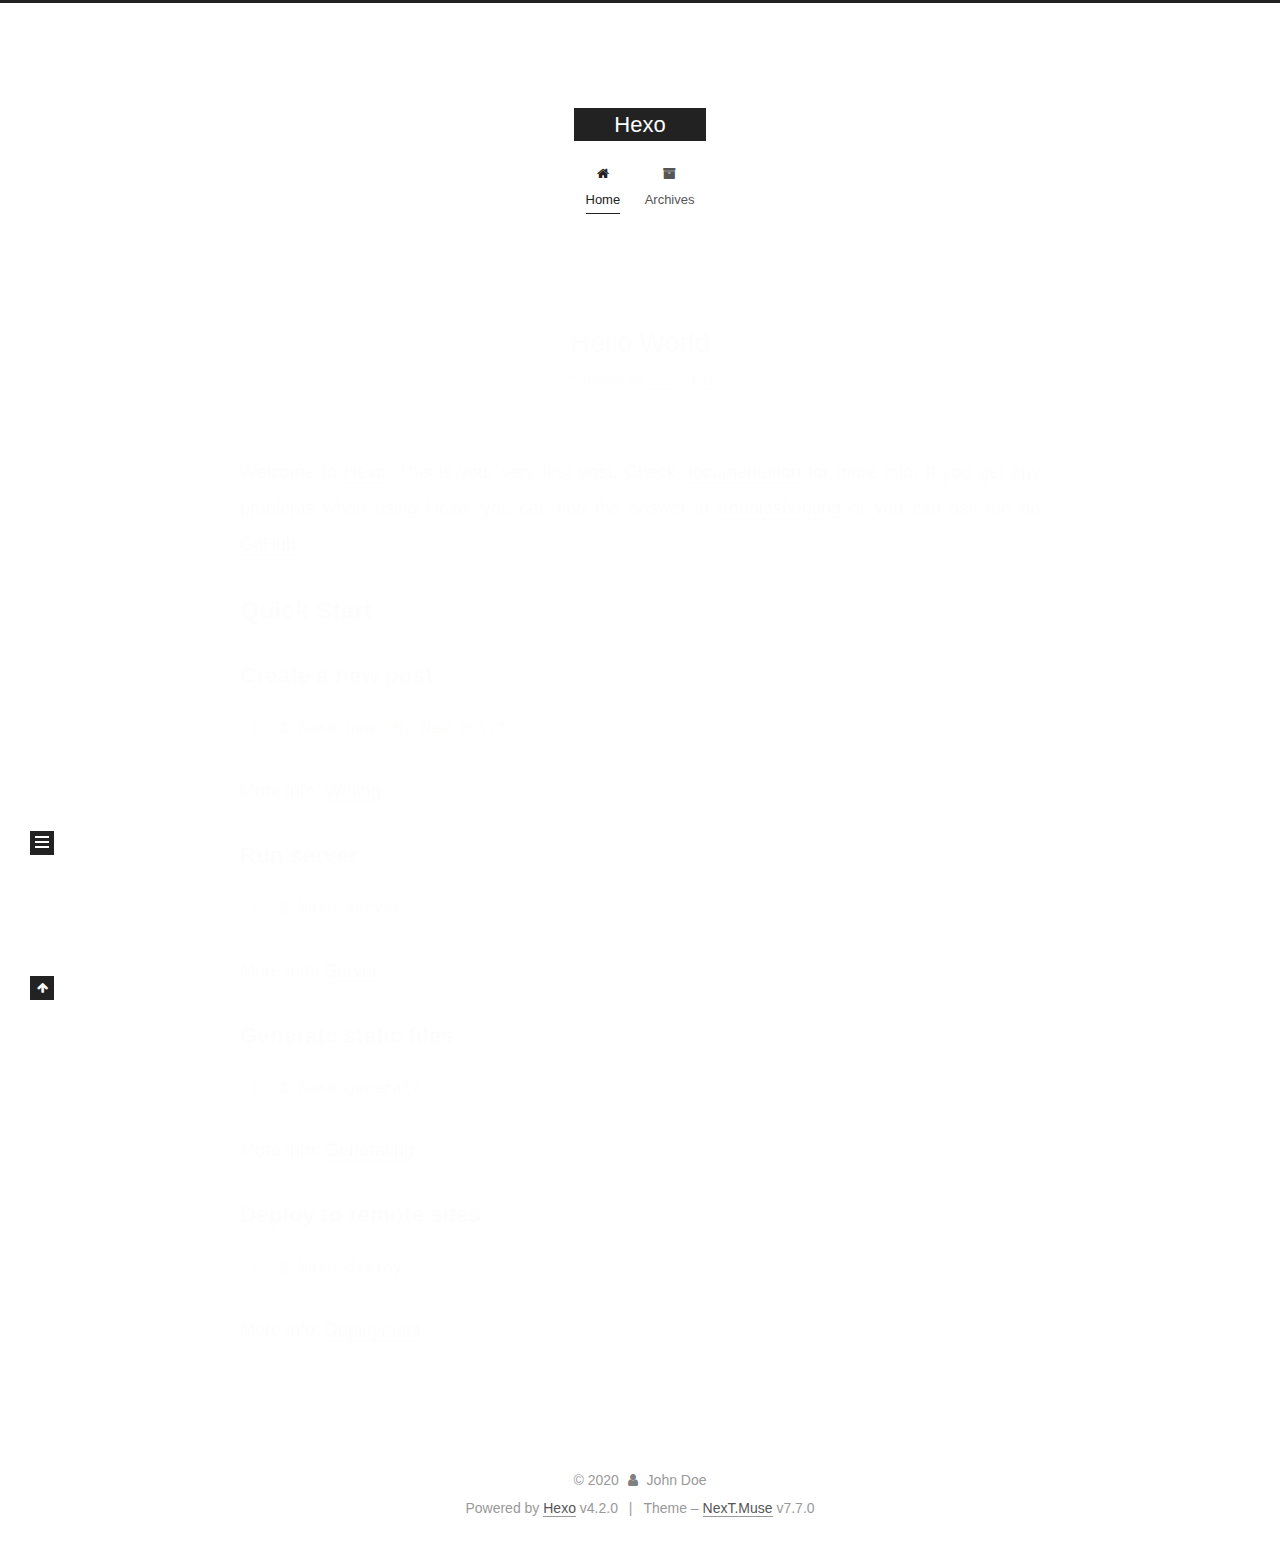
<file: index.html>
<!DOCTYPE html>
<html lang="en">
<head>
  <meta charset="UTF-8">
<meta name="viewport" content="width=device-width, initial-scale=1, maximum-scale=2">
<meta name="theme-color" content="#222">
<meta name="generator" content="Hexo 4.2.0">
  <link rel="apple-touch-icon" sizes="180x180" href="/images/apple-touch-icon-next.png">
  <link rel="icon" type="image/png" sizes="32x32" href="/images/favicon-32x32-next.png">
  <link rel="icon" type="image/png" sizes="16x16" href="/images/favicon-16x16-next.png">
  <link rel="mask-icon" href="/images/logo.svg" color="#222">

<link rel="stylesheet" href="/css/main.css">


<link rel="stylesheet" href="/lib/font-awesome/css/font-awesome.min.css">


<script id="hexo-configurations">
  var NexT = window.NexT || {};
  var CONFIG = {
    hostname: new URL('http://yoursite.com').hostname,
    root: '/',
    scheme: 'Muse',
    version: '7.7.0',
    exturl: false,
    sidebar: {"position":"left","display":"post","padding":18,"offset":12,"onmobile":false},
    copycode: {"enable":false,"show_result":false,"style":null},
    back2top: {"enable":true,"sidebar":false,"scrollpercent":false},
    bookmark: {"enable":false,"color":"#222","save":"auto"},
    fancybox: false,
    mediumzoom: false,
    lazyload: false,
    pangu: false,
    comments: {"style":"tabs","active":null,"storage":true,"lazyload":false,"nav":null},
    algolia: {
      appID: '',
      apiKey: '',
      indexName: '',
      hits: {"per_page":10},
      labels: {"input_placeholder":"Search for Posts","hits_empty":"We didn't find any results for the search: ${query}","hits_stats":"${hits} results found in ${time} ms"}
    },
    localsearch: {"enable":false,"trigger":"auto","top_n_per_article":1,"unescape":false,"preload":false},
    path: '',
    motion: {"enable":true,"async":false,"transition":{"post_block":"fadeIn","post_header":"slideDownIn","post_body":"slideDownIn","coll_header":"slideLeftIn","sidebar":"slideUpIn"}}
  };
</script>

  <meta property="og:type" content="website">
<meta property="og:title" content="Hexo">
<meta property="og:url" content="http://yoursite.com/index.html">
<meta property="og:site_name" content="Hexo">
<meta property="og:locale" content="en_US">
<meta property="article:author" content="John Doe">
<meta name="twitter:card" content="summary">

<link rel="canonical" href="http://yoursite.com/">


<script id="page-configurations">
  // https://hexo.io/docs/variables.html
  CONFIG.page = {
    sidebar: "",
    isHome: true,
    isPost: false
  };
</script>

  <title>Hexo</title>
  






  <noscript>
  <style>
  .use-motion .brand,
  .use-motion .menu-item,
  .sidebar-inner,
  .use-motion .post-block,
  .use-motion .pagination,
  .use-motion .comments,
  .use-motion .post-header,
  .use-motion .post-body,
  .use-motion .collection-header { opacity: initial; }

  .use-motion .site-title,
  .use-motion .site-subtitle {
    opacity: initial;
    top: initial;
  }

  .use-motion .logo-line-before i { left: initial; }
  .use-motion .logo-line-after i { right: initial; }
  </style>
</noscript>

</head>

<body itemscope itemtype="http://schema.org/WebPage">
  <div class="container use-motion">
    <div class="headband"></div>

    <header class="header" itemscope itemtype="http://schema.org/WPHeader">
      <div class="header-inner"><div class="site-brand-container">
  <div class="site-meta">

    <div>
      <a href="/" class="brand" rel="start">
        <span class="logo-line-before"><i></i></span>
        <span class="site-title">Hexo</span>
        <span class="logo-line-after"><i></i></span>
      </a>
    </div>
  </div>

  <div class="site-nav-toggle">
    <div class="toggle" aria-label="Toggle navigation bar">
      <span class="toggle-line toggle-line-first"></span>
      <span class="toggle-line toggle-line-middle"></span>
      <span class="toggle-line toggle-line-last"></span>
    </div>
  </div>
</div>


<nav class="site-nav">
  
  <ul id="menu" class="menu">
        <li class="menu-item menu-item-home">

    <a href="/" rel="section"><i class="fa fa-fw fa-home"></i>Home</a>

  </li>
        <li class="menu-item menu-item-archives">

    <a href="/archives/" rel="section"><i class="fa fa-fw fa-archive"></i>Archives</a>

  </li>
  </ul>

</nav>
</div>
    </header>

    
  <div class="back-to-top">
    <i class="fa fa-arrow-up"></i>
    <span>0%</span>
  </div>


    <main class="main">
      <div class="main-inner">
        <div class="content-wrap">
          

          <div class="content">
            

  <div class="posts-expand">
        
  
  
  <article itemscope itemtype="http://schema.org/Article" class="post-block home" lang="en">
    <link itemprop="mainEntityOfPage" href="http://yoursite.com/2020/01/15/hello-world/">

    <span hidden itemprop="author" itemscope itemtype="http://schema.org/Person">
      <meta itemprop="image" content="/images/avatar.gif">
      <meta itemprop="name" content="John Doe">
      <meta itemprop="description" content="">
    </span>

    <span hidden itemprop="publisher" itemscope itemtype="http://schema.org/Organization">
      <meta itemprop="name" content="Hexo">
    </span>
      <header class="post-header">
        <h1 class="post-title" itemprop="name headline">
          
            <a href="/2020/01/15/hello-world/" class="post-title-link" itemprop="url">Hello World</a>
        </h1>

        <div class="post-meta">
            <span class="post-meta-item">
              <span class="post-meta-item-icon">
                <i class="fa fa-calendar-o"></i>
              </span>
              <span class="post-meta-item-text">Posted on</span>

              <time title="Created: 2020-01-15 00:07:00" itemprop="dateCreated datePublished" datetime="2020-01-15T00:07:00+08:00">2020-01-15</time>
            </span>

          

        </div>
      </header>

    
    
    
    <div class="post-body" itemprop="articleBody">

      
          <p>Welcome to <a href="https://hexo.io/" target="_blank" rel="noopener">Hexo</a>! This is your very first post. Check <a href="https://hexo.io/docs/" target="_blank" rel="noopener">documentation</a> for more info. If you get any problems when using Hexo, you can find the answer in <a href="https://hexo.io/docs/troubleshooting.html" target="_blank" rel="noopener">troubleshooting</a> or you can ask me on <a href="https://github.com/hexojs/hexo/issues" target="_blank" rel="noopener">GitHub</a>.</p>
<h2 id="Quick-Start"><a href="#Quick-Start" class="headerlink" title="Quick Start"></a>Quick Start</h2><h3 id="Create-a-new-post"><a href="#Create-a-new-post" class="headerlink" title="Create a new post"></a>Create a new post</h3><figure class="highlight bash"><table><tr><td class="gutter"><pre><span class="line">1</span><br></pre></td><td class="code"><pre><span class="line">$ hexo new <span class="string">"My New Post"</span></span><br></pre></td></tr></table></figure>

<p>More info: <a href="https://hexo.io/docs/writing.html" target="_blank" rel="noopener">Writing</a></p>
<h3 id="Run-server"><a href="#Run-server" class="headerlink" title="Run server"></a>Run server</h3><figure class="highlight bash"><table><tr><td class="gutter"><pre><span class="line">1</span><br></pre></td><td class="code"><pre><span class="line">$ hexo server</span><br></pre></td></tr></table></figure>

<p>More info: <a href="https://hexo.io/docs/server.html" target="_blank" rel="noopener">Server</a></p>
<h3 id="Generate-static-files"><a href="#Generate-static-files" class="headerlink" title="Generate static files"></a>Generate static files</h3><figure class="highlight bash"><table><tr><td class="gutter"><pre><span class="line">1</span><br></pre></td><td class="code"><pre><span class="line">$ hexo generate</span><br></pre></td></tr></table></figure>

<p>More info: <a href="https://hexo.io/docs/generating.html" target="_blank" rel="noopener">Generating</a></p>
<h3 id="Deploy-to-remote-sites"><a href="#Deploy-to-remote-sites" class="headerlink" title="Deploy to remote sites"></a>Deploy to remote sites</h3><figure class="highlight bash"><table><tr><td class="gutter"><pre><span class="line">1</span><br></pre></td><td class="code"><pre><span class="line">$ hexo deploy</span><br></pre></td></tr></table></figure>

<p>More info: <a href="https://hexo.io/docs/one-command-deployment.html" target="_blank" rel="noopener">Deployment</a></p>

      
    </div>

    
    
    
      <footer class="post-footer">
        <div class="post-eof"></div>
      </footer>
  </article>
  
  
  

  </div>

  



          </div>
          

<script>
  window.addEventListener('tabs:register', () => {
    let activeClass = CONFIG.comments.activeClass;
    if (CONFIG.comments.storage) {
      activeClass = localStorage.getItem('comments_active') || activeClass;
    }
    if (activeClass) {
      let activeTab = document.querySelector(`a[href="#comment-${activeClass}"]`);
      if (activeTab) {
        activeTab.click();
      }
    }
  });
  if (CONFIG.comments.storage) {
    window.addEventListener('tabs:click', event => {
      if (!event.target.matches('.tabs-comment .tab-content .tab-pane')) return;
      let commentClass = event.target.classList[1];
      localStorage.setItem('comments_active', commentClass);
    });
  }
</script>

        </div>
          
  
  <div class="toggle sidebar-toggle">
    <span class="toggle-line toggle-line-first"></span>
    <span class="toggle-line toggle-line-middle"></span>
    <span class="toggle-line toggle-line-last"></span>
  </div>

  <aside class="sidebar">
    <div class="sidebar-inner">

      <ul class="sidebar-nav motion-element">
        <li class="sidebar-nav-toc">
          Table of Contents
        </li>
        <li class="sidebar-nav-overview">
          Overview
        </li>
      </ul>

      <!--noindex-->
      <div class="post-toc-wrap sidebar-panel">
      </div>
      <!--/noindex-->

      <div class="site-overview-wrap sidebar-panel">
        <div class="site-author motion-element" itemprop="author" itemscope itemtype="http://schema.org/Person">
  <p class="site-author-name" itemprop="name">John Doe</p>
  <div class="site-description" itemprop="description"></div>
</div>
<div class="site-state-wrap motion-element">
  <nav class="site-state">
      <div class="site-state-item site-state-posts">
          <a href="/archives/">
        
          <span class="site-state-item-count">1</span>
          <span class="site-state-item-name">posts</span>
        </a>
      </div>
  </nav>
</div>



      </div>

    </div>
  </aside>
  <div id="sidebar-dimmer"></div>


      </div>
    </main>

    <footer class="footer">
      <div class="footer-inner">
        

<div class="copyright">
  
  &copy; 
  <span itemprop="copyrightYear">2020</span>
  <span class="with-love">
    <i class="fa fa-user"></i>
  </span>
  <span class="author" itemprop="copyrightHolder">John Doe</span>
</div>
  <div class="powered-by">Powered by <a href="https://hexo.io/" class="theme-link" rel="noopener" target="_blank">Hexo</a> v4.2.0
  </div>
  <span class="post-meta-divider">|</span>
  <div class="theme-info">Theme – <a href="https://muse.theme-next.org/" class="theme-link" rel="noopener" target="_blank">NexT.Muse</a> v7.7.0
  </div>

        








      </div>
    </footer>
  </div>

  
  <script src="/lib/anime.min.js"></script>
  <script src="/lib/velocity/velocity.min.js"></script>
  <script src="/lib/velocity/velocity.ui.min.js"></script>

<script src="/js/utils.js"></script>

<script src="/js/motion.js"></script>


<script src="/js/schemes/muse.js"></script>


<script src="/js/next-boot.js"></script>




  















  

  

</body>
</html>
</file>
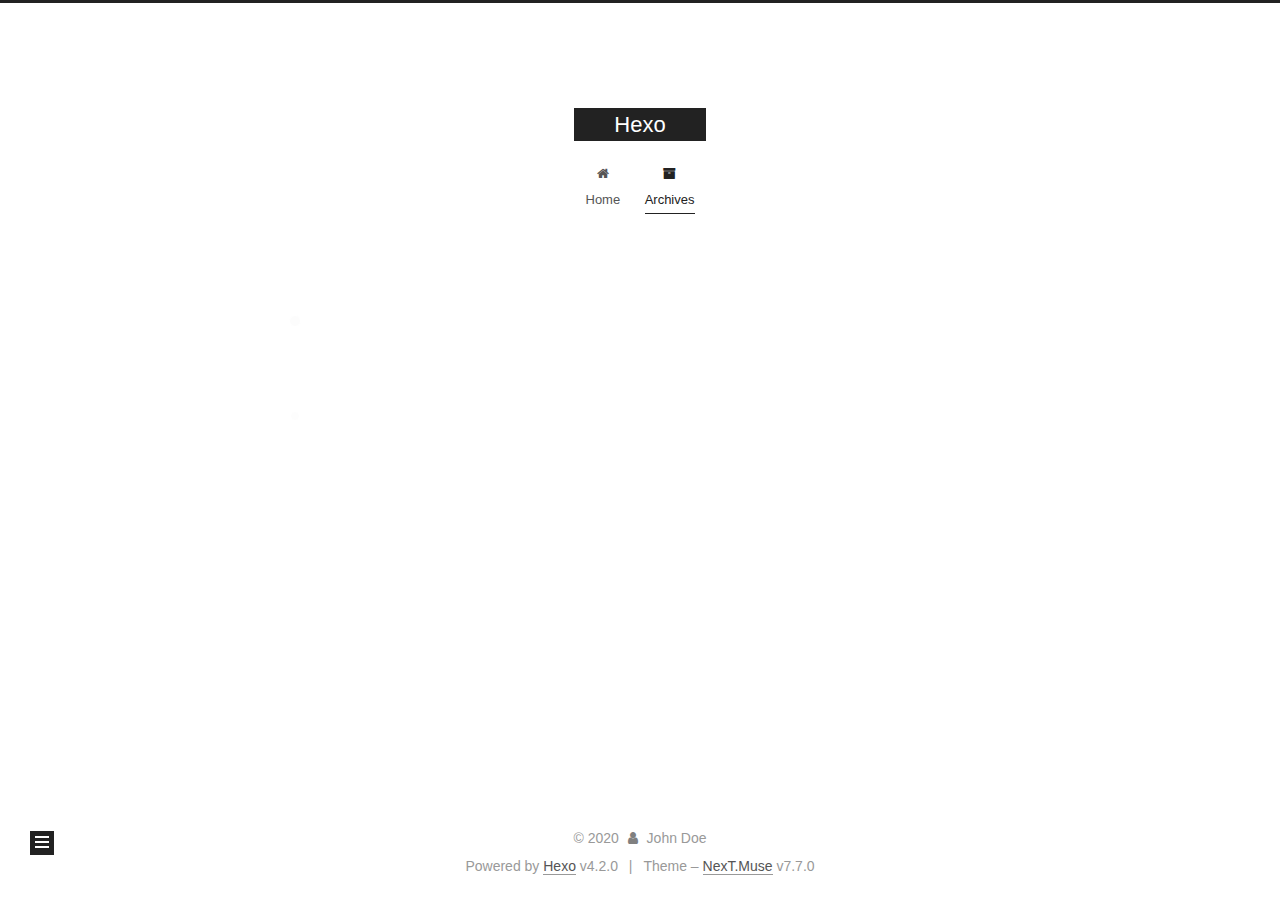
<file: archives/index.html>
<!DOCTYPE html>
<html lang="en">
<head>
  <meta charset="UTF-8">
<meta name="viewport" content="width=device-width, initial-scale=1, maximum-scale=2">
<meta name="theme-color" content="#222">
<meta name="generator" content="Hexo 4.2.0">
  <link rel="apple-touch-icon" sizes="180x180" href="/images/apple-touch-icon-next.png">
  <link rel="icon" type="image/png" sizes="32x32" href="/images/favicon-32x32-next.png">
  <link rel="icon" type="image/png" sizes="16x16" href="/images/favicon-16x16-next.png">
  <link rel="mask-icon" href="/images/logo.svg" color="#222">

<link rel="stylesheet" href="/css/main.css">


<link rel="stylesheet" href="/lib/font-awesome/css/font-awesome.min.css">


<script id="hexo-configurations">
  var NexT = window.NexT || {};
  var CONFIG = {
    hostname: new URL('http://yoursite.com').hostname,
    root: '/',
    scheme: 'Muse',
    version: '7.7.0',
    exturl: false,
    sidebar: {"position":"left","display":"post","padding":18,"offset":12,"onmobile":false},
    copycode: {"enable":false,"show_result":false,"style":null},
    back2top: {"enable":true,"sidebar":false,"scrollpercent":false},
    bookmark: {"enable":false,"color":"#222","save":"auto"},
    fancybox: false,
    mediumzoom: false,
    lazyload: false,
    pangu: false,
    comments: {"style":"tabs","active":null,"storage":true,"lazyload":false,"nav":null},
    algolia: {
      appID: '',
      apiKey: '',
      indexName: '',
      hits: {"per_page":10},
      labels: {"input_placeholder":"Search for Posts","hits_empty":"We didn't find any results for the search: ${query}","hits_stats":"${hits} results found in ${time} ms"}
    },
    localsearch: {"enable":false,"trigger":"auto","top_n_per_article":1,"unescape":false,"preload":false},
    path: '',
    motion: {"enable":true,"async":false,"transition":{"post_block":"fadeIn","post_header":"slideDownIn","post_body":"slideDownIn","coll_header":"slideLeftIn","sidebar":"slideUpIn"}}
  };
</script>

  <meta property="og:type" content="website">
<meta property="og:title" content="Hexo">
<meta property="og:url" content="http://yoursite.com/archives/index.html">
<meta property="og:site_name" content="Hexo">
<meta property="og:locale" content="en_US">
<meta property="article:author" content="John Doe">
<meta name="twitter:card" content="summary">

<link rel="canonical" href="http://yoursite.com/archives/">


<script id="page-configurations">
  // https://hexo.io/docs/variables.html
  CONFIG.page = {
    sidebar: "",
    isHome: false,
    isPost: false
  };
</script>

  <title>Archive | Hexo</title>
  






  <noscript>
  <style>
  .use-motion .brand,
  .use-motion .menu-item,
  .sidebar-inner,
  .use-motion .post-block,
  .use-motion .pagination,
  .use-motion .comments,
  .use-motion .post-header,
  .use-motion .post-body,
  .use-motion .collection-header { opacity: initial; }

  .use-motion .site-title,
  .use-motion .site-subtitle {
    opacity: initial;
    top: initial;
  }

  .use-motion .logo-line-before i { left: initial; }
  .use-motion .logo-line-after i { right: initial; }
  </style>
</noscript>

</head>

<body itemscope itemtype="http://schema.org/WebPage">
  <div class="container use-motion">
    <div class="headband"></div>

    <header class="header" itemscope itemtype="http://schema.org/WPHeader">
      <div class="header-inner"><div class="site-brand-container">
  <div class="site-meta">

    <div>
      <a href="/" class="brand" rel="start">
        <span class="logo-line-before"><i></i></span>
        <span class="site-title">Hexo</span>
        <span class="logo-line-after"><i></i></span>
      </a>
    </div>
  </div>

  <div class="site-nav-toggle">
    <div class="toggle" aria-label="Toggle navigation bar">
      <span class="toggle-line toggle-line-first"></span>
      <span class="toggle-line toggle-line-middle"></span>
      <span class="toggle-line toggle-line-last"></span>
    </div>
  </div>
</div>


<nav class="site-nav">
  
  <ul id="menu" class="menu">
        <li class="menu-item menu-item-home">

    <a href="/" rel="section"><i class="fa fa-fw fa-home"></i>Home</a>

  </li>
        <li class="menu-item menu-item-archives">

    <a href="/archives/" rel="section"><i class="fa fa-fw fa-archive"></i>Archives</a>

  </li>
  </ul>

</nav>
</div>
    </header>

    
  <div class="back-to-top">
    <i class="fa fa-arrow-up"></i>
    <span>0%</span>
  </div>


    <main class="main">
      <div class="main-inner">
        <div class="content-wrap">
          

          <div class="content">
            

  
  
  
  <div class="post-block">
    <div class="posts-collapse">
      <div class="collection-title">
        <span class="collection-header">Um..! 1 post. Keep on posting.</span>
      </div>

      
    <div class="collection-year">
      <h1 class="collection-header">2020</h1>
    </div>

  <article itemscope itemtype="http://schema.org/Article">
    <header class="post-header">

      <div class="post-meta">
        <time itemprop="dateCreated"
              datetime="2020-01-15T00:07:00+08:00"
              content="2020-01-15">
          01-15
        </time>
      </div>

      <h2 class="post-title">
          <a class="post-title-link" href="/2020/01/15/hello-world/" itemprop="url">
            <span itemprop="name">Hello World</span>
          </a>
      </h2>

    </header>
  </article>


    </div>
  </div>
  
  
  

  



          </div>
          

<script>
  window.addEventListener('tabs:register', () => {
    let activeClass = CONFIG.comments.activeClass;
    if (CONFIG.comments.storage) {
      activeClass = localStorage.getItem('comments_active') || activeClass;
    }
    if (activeClass) {
      let activeTab = document.querySelector(`a[href="#comment-${activeClass}"]`);
      if (activeTab) {
        activeTab.click();
      }
    }
  });
  if (CONFIG.comments.storage) {
    window.addEventListener('tabs:click', event => {
      if (!event.target.matches('.tabs-comment .tab-content .tab-pane')) return;
      let commentClass = event.target.classList[1];
      localStorage.setItem('comments_active', commentClass);
    });
  }
</script>

        </div>
          
  
  <div class="toggle sidebar-toggle">
    <span class="toggle-line toggle-line-first"></span>
    <span class="toggle-line toggle-line-middle"></span>
    <span class="toggle-line toggle-line-last"></span>
  </div>

  <aside class="sidebar">
    <div class="sidebar-inner">

      <ul class="sidebar-nav motion-element">
        <li class="sidebar-nav-toc">
          Table of Contents
        </li>
        <li class="sidebar-nav-overview">
          Overview
        </li>
      </ul>

      <!--noindex-->
      <div class="post-toc-wrap sidebar-panel">
      </div>
      <!--/noindex-->

      <div class="site-overview-wrap sidebar-panel">
        <div class="site-author motion-element" itemprop="author" itemscope itemtype="http://schema.org/Person">
  <p class="site-author-name" itemprop="name">John Doe</p>
  <div class="site-description" itemprop="description"></div>
</div>
<div class="site-state-wrap motion-element">
  <nav class="site-state">
      <div class="site-state-item site-state-posts">
          <a href="/archives/">
        
          <span class="site-state-item-count">1</span>
          <span class="site-state-item-name">posts</span>
        </a>
      </div>
  </nav>
</div>



      </div>

    </div>
  </aside>
  <div id="sidebar-dimmer"></div>


      </div>
    </main>

    <footer class="footer">
      <div class="footer-inner">
        

<div class="copyright">
  
  &copy; 
  <span itemprop="copyrightYear">2020</span>
  <span class="with-love">
    <i class="fa fa-user"></i>
  </span>
  <span class="author" itemprop="copyrightHolder">John Doe</span>
</div>
  <div class="powered-by">Powered by <a href="https://hexo.io/" class="theme-link" rel="noopener" target="_blank">Hexo</a> v4.2.0
  </div>
  <span class="post-meta-divider">|</span>
  <div class="theme-info">Theme – <a href="https://muse.theme-next.org/" class="theme-link" rel="noopener" target="_blank">NexT.Muse</a> v7.7.0
  </div>

        








      </div>
    </footer>
  </div>

  
  <script src="/lib/anime.min.js"></script>
  <script src="/lib/velocity/velocity.min.js"></script>
  <script src="/lib/velocity/velocity.ui.min.js"></script>

<script src="/js/utils.js"></script>

<script src="/js/motion.js"></script>


<script src="/js/schemes/muse.js"></script>


<script src="/js/next-boot.js"></script>




  















  

  

</body>
</html>
</file>
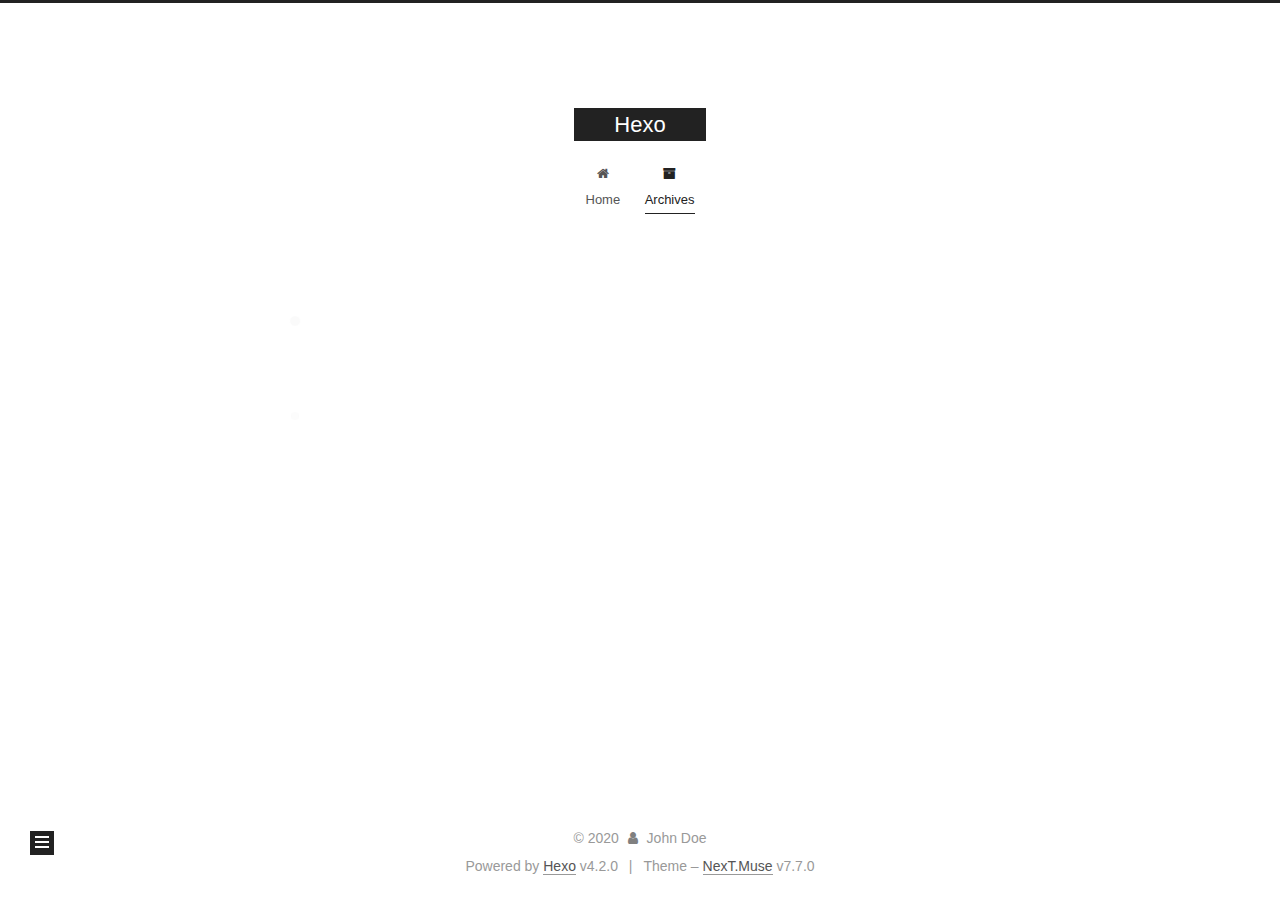
<file: archives/2020/index.html>
<!DOCTYPE html>
<html lang="en">
<head>
  <meta charset="UTF-8">
<meta name="viewport" content="width=device-width, initial-scale=1, maximum-scale=2">
<meta name="theme-color" content="#222">
<meta name="generator" content="Hexo 4.2.0">
  <link rel="apple-touch-icon" sizes="180x180" href="/images/apple-touch-icon-next.png">
  <link rel="icon" type="image/png" sizes="32x32" href="/images/favicon-32x32-next.png">
  <link rel="icon" type="image/png" sizes="16x16" href="/images/favicon-16x16-next.png">
  <link rel="mask-icon" href="/images/logo.svg" color="#222">

<link rel="stylesheet" href="/css/main.css">


<link rel="stylesheet" href="/lib/font-awesome/css/font-awesome.min.css">


<script id="hexo-configurations">
  var NexT = window.NexT || {};
  var CONFIG = {
    hostname: new URL('http://yoursite.com').hostname,
    root: '/',
    scheme: 'Muse',
    version: '7.7.0',
    exturl: false,
    sidebar: {"position":"left","display":"post","padding":18,"offset":12,"onmobile":false},
    copycode: {"enable":false,"show_result":false,"style":null},
    back2top: {"enable":true,"sidebar":false,"scrollpercent":false},
    bookmark: {"enable":false,"color":"#222","save":"auto"},
    fancybox: false,
    mediumzoom: false,
    lazyload: false,
    pangu: false,
    comments: {"style":"tabs","active":null,"storage":true,"lazyload":false,"nav":null},
    algolia: {
      appID: '',
      apiKey: '',
      indexName: '',
      hits: {"per_page":10},
      labels: {"input_placeholder":"Search for Posts","hits_empty":"We didn't find any results for the search: ${query}","hits_stats":"${hits} results found in ${time} ms"}
    },
    localsearch: {"enable":false,"trigger":"auto","top_n_per_article":1,"unescape":false,"preload":false},
    path: '',
    motion: {"enable":true,"async":false,"transition":{"post_block":"fadeIn","post_header":"slideDownIn","post_body":"slideDownIn","coll_header":"slideLeftIn","sidebar":"slideUpIn"}}
  };
</script>

  <meta property="og:type" content="website">
<meta property="og:title" content="Hexo">
<meta property="og:url" content="http://yoursite.com/archives/2020/index.html">
<meta property="og:site_name" content="Hexo">
<meta property="og:locale" content="en_US">
<meta property="article:author" content="John Doe">
<meta name="twitter:card" content="summary">

<link rel="canonical" href="http://yoursite.com/archives/2020/">


<script id="page-configurations">
  // https://hexo.io/docs/variables.html
  CONFIG.page = {
    sidebar: "",
    isHome: false,
    isPost: false
  };
</script>

  <title>Archive | Hexo</title>
  






  <noscript>
  <style>
  .use-motion .brand,
  .use-motion .menu-item,
  .sidebar-inner,
  .use-motion .post-block,
  .use-motion .pagination,
  .use-motion .comments,
  .use-motion .post-header,
  .use-motion .post-body,
  .use-motion .collection-header { opacity: initial; }

  .use-motion .site-title,
  .use-motion .site-subtitle {
    opacity: initial;
    top: initial;
  }

  .use-motion .logo-line-before i { left: initial; }
  .use-motion .logo-line-after i { right: initial; }
  </style>
</noscript>

</head>

<body itemscope itemtype="http://schema.org/WebPage">
  <div class="container use-motion">
    <div class="headband"></div>

    <header class="header" itemscope itemtype="http://schema.org/WPHeader">
      <div class="header-inner"><div class="site-brand-container">
  <div class="site-meta">

    <div>
      <a href="/" class="brand" rel="start">
        <span class="logo-line-before"><i></i></span>
        <span class="site-title">Hexo</span>
        <span class="logo-line-after"><i></i></span>
      </a>
    </div>
  </div>

  <div class="site-nav-toggle">
    <div class="toggle" aria-label="Toggle navigation bar">
      <span class="toggle-line toggle-line-first"></span>
      <span class="toggle-line toggle-line-middle"></span>
      <span class="toggle-line toggle-line-last"></span>
    </div>
  </div>
</div>


<nav class="site-nav">
  
  <ul id="menu" class="menu">
        <li class="menu-item menu-item-home">

    <a href="/" rel="section"><i class="fa fa-fw fa-home"></i>Home</a>

  </li>
        <li class="menu-item menu-item-archives">

    <a href="/archives/" rel="section"><i class="fa fa-fw fa-archive"></i>Archives</a>

  </li>
  </ul>

</nav>
</div>
    </header>

    
  <div class="back-to-top">
    <i class="fa fa-arrow-up"></i>
    <span>0%</span>
  </div>


    <main class="main">
      <div class="main-inner">
        <div class="content-wrap">
          

          <div class="content">
            

  
  
  
  <div class="post-block">
    <div class="posts-collapse">
      <div class="collection-title">
        <span class="collection-header">Um..! 1 post. Keep on posting.</span>
      </div>

      
    <div class="collection-year">
      <h1 class="collection-header">2020</h1>
    </div>

  <article itemscope itemtype="http://schema.org/Article">
    <header class="post-header">

      <div class="post-meta">
        <time itemprop="dateCreated"
              datetime="2020-01-15T00:07:00+08:00"
              content="2020-01-15">
          01-15
        </time>
      </div>

      <h2 class="post-title">
          <a class="post-title-link" href="/2020/01/15/hello-world/" itemprop="url">
            <span itemprop="name">Hello World</span>
          </a>
      </h2>

    </header>
  </article>


    </div>
  </div>
  
  
  

  



          </div>
          

<script>
  window.addEventListener('tabs:register', () => {
    let activeClass = CONFIG.comments.activeClass;
    if (CONFIG.comments.storage) {
      activeClass = localStorage.getItem('comments_active') || activeClass;
    }
    if (activeClass) {
      let activeTab = document.querySelector(`a[href="#comment-${activeClass}"]`);
      if (activeTab) {
        activeTab.click();
      }
    }
  });
  if (CONFIG.comments.storage) {
    window.addEventListener('tabs:click', event => {
      if (!event.target.matches('.tabs-comment .tab-content .tab-pane')) return;
      let commentClass = event.target.classList[1];
      localStorage.setItem('comments_active', commentClass);
    });
  }
</script>

        </div>
          
  
  <div class="toggle sidebar-toggle">
    <span class="toggle-line toggle-line-first"></span>
    <span class="toggle-line toggle-line-middle"></span>
    <span class="toggle-line toggle-line-last"></span>
  </div>

  <aside class="sidebar">
    <div class="sidebar-inner">

      <ul class="sidebar-nav motion-element">
        <li class="sidebar-nav-toc">
          Table of Contents
        </li>
        <li class="sidebar-nav-overview">
          Overview
        </li>
      </ul>

      <!--noindex-->
      <div class="post-toc-wrap sidebar-panel">
      </div>
      <!--/noindex-->

      <div class="site-overview-wrap sidebar-panel">
        <div class="site-author motion-element" itemprop="author" itemscope itemtype="http://schema.org/Person">
  <p class="site-author-name" itemprop="name">John Doe</p>
  <div class="site-description" itemprop="description"></div>
</div>
<div class="site-state-wrap motion-element">
  <nav class="site-state">
      <div class="site-state-item site-state-posts">
          <a href="/archives/">
        
          <span class="site-state-item-count">1</span>
          <span class="site-state-item-name">posts</span>
        </a>
      </div>
  </nav>
</div>



      </div>

    </div>
  </aside>
  <div id="sidebar-dimmer"></div>


      </div>
    </main>

    <footer class="footer">
      <div class="footer-inner">
        

<div class="copyright">
  
  &copy; 
  <span itemprop="copyrightYear">2020</span>
  <span class="with-love">
    <i class="fa fa-user"></i>
  </span>
  <span class="author" itemprop="copyrightHolder">John Doe</span>
</div>
  <div class="powered-by">Powered by <a href="https://hexo.io/" class="theme-link" rel="noopener" target="_blank">Hexo</a> v4.2.0
  </div>
  <span class="post-meta-divider">|</span>
  <div class="theme-info">Theme – <a href="https://muse.theme-next.org/" class="theme-link" rel="noopener" target="_blank">NexT.Muse</a> v7.7.0
  </div>

        








      </div>
    </footer>
  </div>

  
  <script src="/lib/anime.min.js"></script>
  <script src="/lib/velocity/velocity.min.js"></script>
  <script src="/lib/velocity/velocity.ui.min.js"></script>

<script src="/js/utils.js"></script>

<script src="/js/motion.js"></script>


<script src="/js/schemes/muse.js"></script>


<script src="/js/next-boot.js"></script>




  















  

  

</body>
</html>
</file>
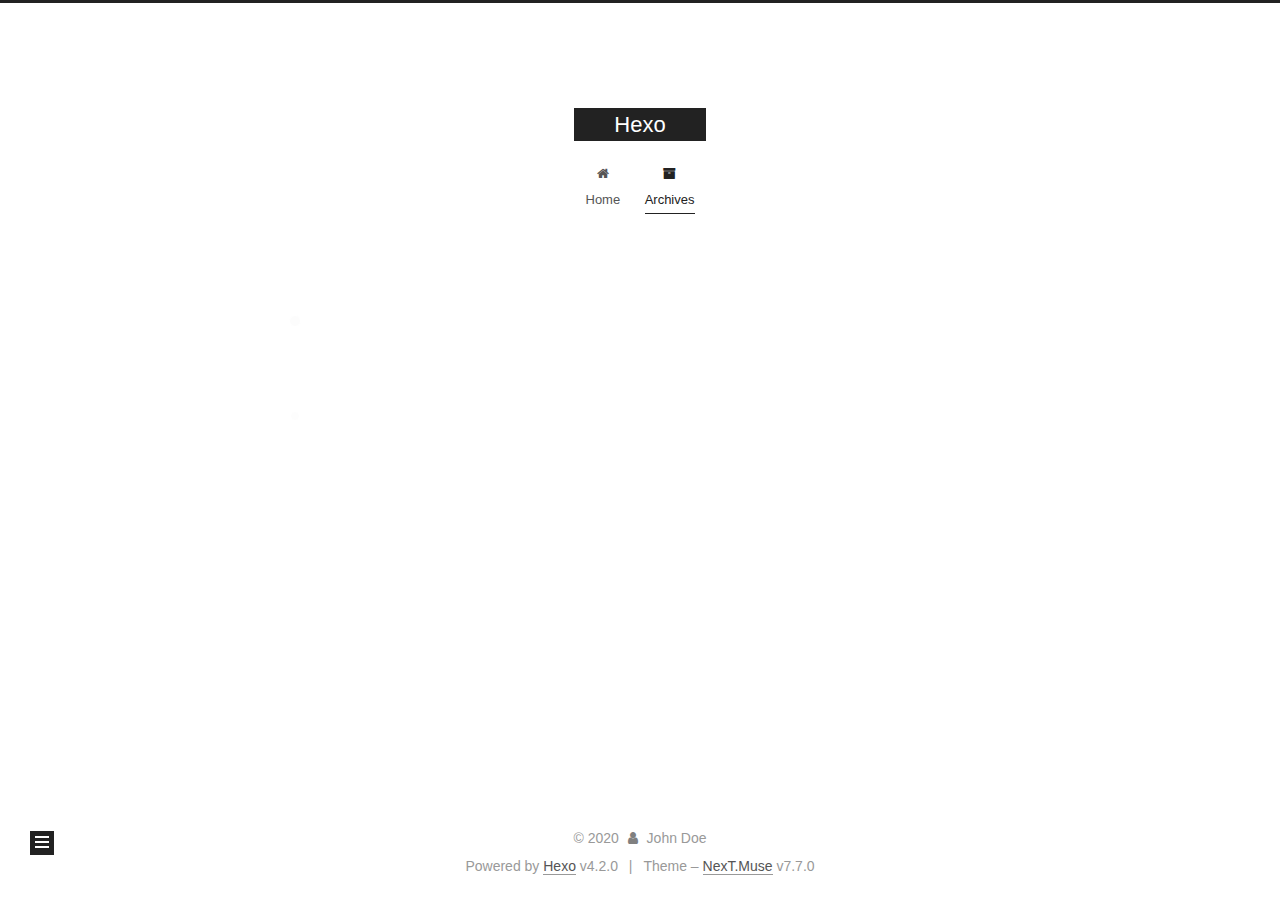
<file: archives/2020/01/index.html>
<!DOCTYPE html>
<html lang="en">
<head>
  <meta charset="UTF-8">
<meta name="viewport" content="width=device-width, initial-scale=1, maximum-scale=2">
<meta name="theme-color" content="#222">
<meta name="generator" content="Hexo 4.2.0">
  <link rel="apple-touch-icon" sizes="180x180" href="/images/apple-touch-icon-next.png">
  <link rel="icon" type="image/png" sizes="32x32" href="/images/favicon-32x32-next.png">
  <link rel="icon" type="image/png" sizes="16x16" href="/images/favicon-16x16-next.png">
  <link rel="mask-icon" href="/images/logo.svg" color="#222">

<link rel="stylesheet" href="/css/main.css">


<link rel="stylesheet" href="/lib/font-awesome/css/font-awesome.min.css">


<script id="hexo-configurations">
  var NexT = window.NexT || {};
  var CONFIG = {
    hostname: new URL('http://yoursite.com').hostname,
    root: '/',
    scheme: 'Muse',
    version: '7.7.0',
    exturl: false,
    sidebar: {"position":"left","display":"post","padding":18,"offset":12,"onmobile":false},
    copycode: {"enable":false,"show_result":false,"style":null},
    back2top: {"enable":true,"sidebar":false,"scrollpercent":false},
    bookmark: {"enable":false,"color":"#222","save":"auto"},
    fancybox: false,
    mediumzoom: false,
    lazyload: false,
    pangu: false,
    comments: {"style":"tabs","active":null,"storage":true,"lazyload":false,"nav":null},
    algolia: {
      appID: '',
      apiKey: '',
      indexName: '',
      hits: {"per_page":10},
      labels: {"input_placeholder":"Search for Posts","hits_empty":"We didn't find any results for the search: ${query}","hits_stats":"${hits} results found in ${time} ms"}
    },
    localsearch: {"enable":false,"trigger":"auto","top_n_per_article":1,"unescape":false,"preload":false},
    path: '',
    motion: {"enable":true,"async":false,"transition":{"post_block":"fadeIn","post_header":"slideDownIn","post_body":"slideDownIn","coll_header":"slideLeftIn","sidebar":"slideUpIn"}}
  };
</script>

  <meta property="og:type" content="website">
<meta property="og:title" content="Hexo">
<meta property="og:url" content="http://yoursite.com/archives/2020/01/index.html">
<meta property="og:site_name" content="Hexo">
<meta property="og:locale" content="en_US">
<meta property="article:author" content="John Doe">
<meta name="twitter:card" content="summary">

<link rel="canonical" href="http://yoursite.com/archives/2020/01/">


<script id="page-configurations">
  // https://hexo.io/docs/variables.html
  CONFIG.page = {
    sidebar: "",
    isHome: false,
    isPost: false
  };
</script>

  <title>Archive | Hexo</title>
  






  <noscript>
  <style>
  .use-motion .brand,
  .use-motion .menu-item,
  .sidebar-inner,
  .use-motion .post-block,
  .use-motion .pagination,
  .use-motion .comments,
  .use-motion .post-header,
  .use-motion .post-body,
  .use-motion .collection-header { opacity: initial; }

  .use-motion .site-title,
  .use-motion .site-subtitle {
    opacity: initial;
    top: initial;
  }

  .use-motion .logo-line-before i { left: initial; }
  .use-motion .logo-line-after i { right: initial; }
  </style>
</noscript>

</head>

<body itemscope itemtype="http://schema.org/WebPage">
  <div class="container use-motion">
    <div class="headband"></div>

    <header class="header" itemscope itemtype="http://schema.org/WPHeader">
      <div class="header-inner"><div class="site-brand-container">
  <div class="site-meta">

    <div>
      <a href="/" class="brand" rel="start">
        <span class="logo-line-before"><i></i></span>
        <span class="site-title">Hexo</span>
        <span class="logo-line-after"><i></i></span>
      </a>
    </div>
  </div>

  <div class="site-nav-toggle">
    <div class="toggle" aria-label="Toggle navigation bar">
      <span class="toggle-line toggle-line-first"></span>
      <span class="toggle-line toggle-line-middle"></span>
      <span class="toggle-line toggle-line-last"></span>
    </div>
  </div>
</div>


<nav class="site-nav">
  
  <ul id="menu" class="menu">
        <li class="menu-item menu-item-home">

    <a href="/" rel="section"><i class="fa fa-fw fa-home"></i>Home</a>

  </li>
        <li class="menu-item menu-item-archives">

    <a href="/archives/" rel="section"><i class="fa fa-fw fa-archive"></i>Archives</a>

  </li>
  </ul>

</nav>
</div>
    </header>

    
  <div class="back-to-top">
    <i class="fa fa-arrow-up"></i>
    <span>0%</span>
  </div>


    <main class="main">
      <div class="main-inner">
        <div class="content-wrap">
          

          <div class="content">
            

  
  
  
  <div class="post-block">
    <div class="posts-collapse">
      <div class="collection-title">
        <span class="collection-header">Um..! 1 post. Keep on posting.</span>
      </div>

      
    <div class="collection-year">
      <h1 class="collection-header">2020</h1>
    </div>

  <article itemscope itemtype="http://schema.org/Article">
    <header class="post-header">

      <div class="post-meta">
        <time itemprop="dateCreated"
              datetime="2020-01-15T00:07:00+08:00"
              content="2020-01-15">
          01-15
        </time>
      </div>

      <h2 class="post-title">
          <a class="post-title-link" href="/2020/01/15/hello-world/" itemprop="url">
            <span itemprop="name">Hello World</span>
          </a>
      </h2>

    </header>
  </article>


    </div>
  </div>
  
  
  

  



          </div>
          

<script>
  window.addEventListener('tabs:register', () => {
    let activeClass = CONFIG.comments.activeClass;
    if (CONFIG.comments.storage) {
      activeClass = localStorage.getItem('comments_active') || activeClass;
    }
    if (activeClass) {
      let activeTab = document.querySelector(`a[href="#comment-${activeClass}"]`);
      if (activeTab) {
        activeTab.click();
      }
    }
  });
  if (CONFIG.comments.storage) {
    window.addEventListener('tabs:click', event => {
      if (!event.target.matches('.tabs-comment .tab-content .tab-pane')) return;
      let commentClass = event.target.classList[1];
      localStorage.setItem('comments_active', commentClass);
    });
  }
</script>

        </div>
          
  
  <div class="toggle sidebar-toggle">
    <span class="toggle-line toggle-line-first"></span>
    <span class="toggle-line toggle-line-middle"></span>
    <span class="toggle-line toggle-line-last"></span>
  </div>

  <aside class="sidebar">
    <div class="sidebar-inner">

      <ul class="sidebar-nav motion-element">
        <li class="sidebar-nav-toc">
          Table of Contents
        </li>
        <li class="sidebar-nav-overview">
          Overview
        </li>
      </ul>

      <!--noindex-->
      <div class="post-toc-wrap sidebar-panel">
      </div>
      <!--/noindex-->

      <div class="site-overview-wrap sidebar-panel">
        <div class="site-author motion-element" itemprop="author" itemscope itemtype="http://schema.org/Person">
  <p class="site-author-name" itemprop="name">John Doe</p>
  <div class="site-description" itemprop="description"></div>
</div>
<div class="site-state-wrap motion-element">
  <nav class="site-state">
      <div class="site-state-item site-state-posts">
          <a href="/archives/">
        
          <span class="site-state-item-count">1</span>
          <span class="site-state-item-name">posts</span>
        </a>
      </div>
  </nav>
</div>



      </div>

    </div>
  </aside>
  <div id="sidebar-dimmer"></div>


      </div>
    </main>

    <footer class="footer">
      <div class="footer-inner">
        

<div class="copyright">
  
  &copy; 
  <span itemprop="copyrightYear">2020</span>
  <span class="with-love">
    <i class="fa fa-user"></i>
  </span>
  <span class="author" itemprop="copyrightHolder">John Doe</span>
</div>
  <div class="powered-by">Powered by <a href="https://hexo.io/" class="theme-link" rel="noopener" target="_blank">Hexo</a> v4.2.0
  </div>
  <span class="post-meta-divider">|</span>
  <div class="theme-info">Theme – <a href="https://muse.theme-next.org/" class="theme-link" rel="noopener" target="_blank">NexT.Muse</a> v7.7.0
  </div>

        








      </div>
    </footer>
  </div>

  
  <script src="/lib/anime.min.js"></script>
  <script src="/lib/velocity/velocity.min.js"></script>
  <script src="/lib/velocity/velocity.ui.min.js"></script>

<script src="/js/utils.js"></script>

<script src="/js/motion.js"></script>


<script src="/js/schemes/muse.js"></script>


<script src="/js/next-boot.js"></script>




  















  

  

</body>
</html>
</file>
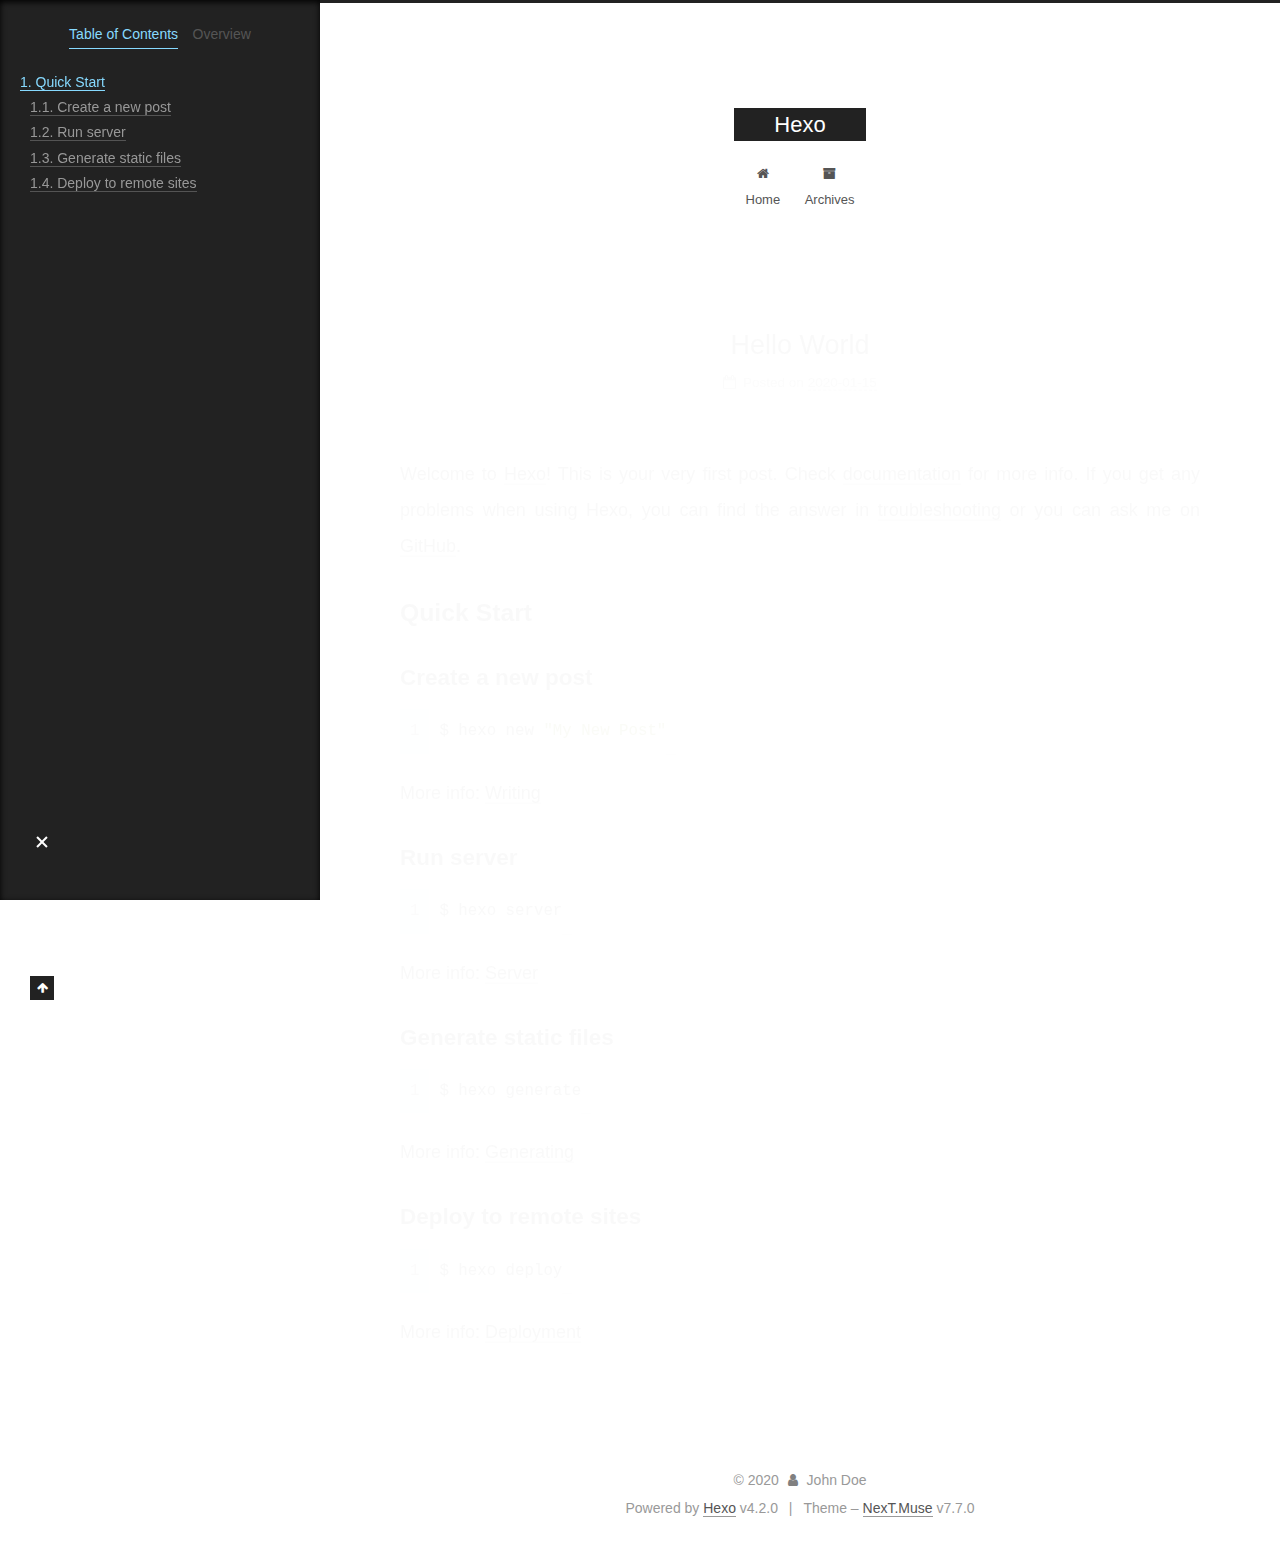
<file: 2020/01/15/hello-world/index.html>
<!DOCTYPE html>
<html lang="en">
<head>
  <meta charset="UTF-8">
<meta name="viewport" content="width=device-width, initial-scale=1, maximum-scale=2">
<meta name="theme-color" content="#222">
<meta name="generator" content="Hexo 4.2.0">
  <link rel="apple-touch-icon" sizes="180x180" href="/images/apple-touch-icon-next.png">
  <link rel="icon" type="image/png" sizes="32x32" href="/images/favicon-32x32-next.png">
  <link rel="icon" type="image/png" sizes="16x16" href="/images/favicon-16x16-next.png">
  <link rel="mask-icon" href="/images/logo.svg" color="#222">

<link rel="stylesheet" href="/css/main.css">


<link rel="stylesheet" href="/lib/font-awesome/css/font-awesome.min.css">


<script id="hexo-configurations">
  var NexT = window.NexT || {};
  var CONFIG = {
    hostname: new URL('http://yoursite.com').hostname,
    root: '/',
    scheme: 'Muse',
    version: '7.7.0',
    exturl: false,
    sidebar: {"position":"left","display":"post","padding":18,"offset":12,"onmobile":false},
    copycode: {"enable":false,"show_result":false,"style":null},
    back2top: {"enable":true,"sidebar":false,"scrollpercent":false},
    bookmark: {"enable":false,"color":"#222","save":"auto"},
    fancybox: false,
    mediumzoom: false,
    lazyload: false,
    pangu: false,
    comments: {"style":"tabs","active":null,"storage":true,"lazyload":false,"nav":null},
    algolia: {
      appID: '',
      apiKey: '',
      indexName: '',
      hits: {"per_page":10},
      labels: {"input_placeholder":"Search for Posts","hits_empty":"We didn't find any results for the search: ${query}","hits_stats":"${hits} results found in ${time} ms"}
    },
    localsearch: {"enable":false,"trigger":"auto","top_n_per_article":1,"unescape":false,"preload":false},
    path: '',
    motion: {"enable":true,"async":false,"transition":{"post_block":"fadeIn","post_header":"slideDownIn","post_body":"slideDownIn","coll_header":"slideLeftIn","sidebar":"slideUpIn"}}
  };
</script>

  <meta name="description" content="Welcome to Hexo! This is your very first post. Check documentation for more info. If you get any problems when using Hexo, you can find the answer in troubleshooting or you can ask me on GitHub. Quick">
<meta property="og:type" content="article">
<meta property="og:title" content="Hello World">
<meta property="og:url" content="http://yoursite.com/2020/01/15/hello-world/index.html">
<meta property="og:site_name" content="Hexo">
<meta property="og:description" content="Welcome to Hexo! This is your very first post. Check documentation for more info. If you get any problems when using Hexo, you can find the answer in troubleshooting or you can ask me on GitHub. Quick">
<meta property="og:locale" content="en_US">
<meta property="article:published_time" content="2020-01-14T16:07:00.902Z">
<meta property="article:modified_time" content="2020-01-14T16:07:00.902Z">
<meta property="article:author" content="John Doe">
<meta name="twitter:card" content="summary">

<link rel="canonical" href="http://yoursite.com/2020/01/15/hello-world/">


<script id="page-configurations">
  // https://hexo.io/docs/variables.html
  CONFIG.page = {
    sidebar: "",
    isHome: false,
    isPost: true
  };
</script>

  <title>Hello World | Hexo</title>
  






  <noscript>
  <style>
  .use-motion .brand,
  .use-motion .menu-item,
  .sidebar-inner,
  .use-motion .post-block,
  .use-motion .pagination,
  .use-motion .comments,
  .use-motion .post-header,
  .use-motion .post-body,
  .use-motion .collection-header { opacity: initial; }

  .use-motion .site-title,
  .use-motion .site-subtitle {
    opacity: initial;
    top: initial;
  }

  .use-motion .logo-line-before i { left: initial; }
  .use-motion .logo-line-after i { right: initial; }
  </style>
</noscript>

</head>

<body itemscope itemtype="http://schema.org/WebPage">
  <div class="container use-motion">
    <div class="headband"></div>

    <header class="header" itemscope itemtype="http://schema.org/WPHeader">
      <div class="header-inner"><div class="site-brand-container">
  <div class="site-meta">

    <div>
      <a href="/" class="brand" rel="start">
        <span class="logo-line-before"><i></i></span>
        <span class="site-title">Hexo</span>
        <span class="logo-line-after"><i></i></span>
      </a>
    </div>
  </div>

  <div class="site-nav-toggle">
    <div class="toggle" aria-label="Toggle navigation bar">
      <span class="toggle-line toggle-line-first"></span>
      <span class="toggle-line toggle-line-middle"></span>
      <span class="toggle-line toggle-line-last"></span>
    </div>
  </div>
</div>


<nav class="site-nav">
  
  <ul id="menu" class="menu">
        <li class="menu-item menu-item-home">

    <a href="/" rel="section"><i class="fa fa-fw fa-home"></i>Home</a>

  </li>
        <li class="menu-item menu-item-archives">

    <a href="/archives/" rel="section"><i class="fa fa-fw fa-archive"></i>Archives</a>

  </li>
  </ul>

</nav>
</div>
    </header>

    
  <div class="back-to-top">
    <i class="fa fa-arrow-up"></i>
    <span>0%</span>
  </div>


    <main class="main">
      <div class="main-inner">
        <div class="content-wrap">
          

          <div class="content">
            

  <div class="posts-expand">
      
  
  
  <article itemscope itemtype="http://schema.org/Article" class="post-block " lang="en">
    <link itemprop="mainEntityOfPage" href="http://yoursite.com/2020/01/15/hello-world/">

    <span hidden itemprop="author" itemscope itemtype="http://schema.org/Person">
      <meta itemprop="image" content="/images/avatar.gif">
      <meta itemprop="name" content="John Doe">
      <meta itemprop="description" content="">
    </span>

    <span hidden itemprop="publisher" itemscope itemtype="http://schema.org/Organization">
      <meta itemprop="name" content="Hexo">
    </span>
      <header class="post-header">
        <h1 class="post-title" itemprop="name headline">
          Hello World
        </h1>

        <div class="post-meta">
            <span class="post-meta-item">
              <span class="post-meta-item-icon">
                <i class="fa fa-calendar-o"></i>
              </span>
              <span class="post-meta-item-text">Posted on</span>

              <time title="Created: 2020-01-15 00:07:00" itemprop="dateCreated datePublished" datetime="2020-01-15T00:07:00+08:00">2020-01-15</time>
            </span>

          

        </div>
      </header>

    
    
    
    <div class="post-body" itemprop="articleBody">

      
        <p>Welcome to <a href="https://hexo.io/" target="_blank" rel="noopener">Hexo</a>! This is your very first post. Check <a href="https://hexo.io/docs/" target="_blank" rel="noopener">documentation</a> for more info. If you get any problems when using Hexo, you can find the answer in <a href="https://hexo.io/docs/troubleshooting.html" target="_blank" rel="noopener">troubleshooting</a> or you can ask me on <a href="https://github.com/hexojs/hexo/issues" target="_blank" rel="noopener">GitHub</a>.</p>
<h2 id="Quick-Start"><a href="#Quick-Start" class="headerlink" title="Quick Start"></a>Quick Start</h2><h3 id="Create-a-new-post"><a href="#Create-a-new-post" class="headerlink" title="Create a new post"></a>Create a new post</h3><figure class="highlight bash"><table><tr><td class="gutter"><pre><span class="line">1</span><br></pre></td><td class="code"><pre><span class="line">$ hexo new <span class="string">"My New Post"</span></span><br></pre></td></tr></table></figure>

<p>More info: <a href="https://hexo.io/docs/writing.html" target="_blank" rel="noopener">Writing</a></p>
<h3 id="Run-server"><a href="#Run-server" class="headerlink" title="Run server"></a>Run server</h3><figure class="highlight bash"><table><tr><td class="gutter"><pre><span class="line">1</span><br></pre></td><td class="code"><pre><span class="line">$ hexo server</span><br></pre></td></tr></table></figure>

<p>More info: <a href="https://hexo.io/docs/server.html" target="_blank" rel="noopener">Server</a></p>
<h3 id="Generate-static-files"><a href="#Generate-static-files" class="headerlink" title="Generate static files"></a>Generate static files</h3><figure class="highlight bash"><table><tr><td class="gutter"><pre><span class="line">1</span><br></pre></td><td class="code"><pre><span class="line">$ hexo generate</span><br></pre></td></tr></table></figure>

<p>More info: <a href="https://hexo.io/docs/generating.html" target="_blank" rel="noopener">Generating</a></p>
<h3 id="Deploy-to-remote-sites"><a href="#Deploy-to-remote-sites" class="headerlink" title="Deploy to remote sites"></a>Deploy to remote sites</h3><figure class="highlight bash"><table><tr><td class="gutter"><pre><span class="line">1</span><br></pre></td><td class="code"><pre><span class="line">$ hexo deploy</span><br></pre></td></tr></table></figure>

<p>More info: <a href="https://hexo.io/docs/one-command-deployment.html" target="_blank" rel="noopener">Deployment</a></p>

    </div>

    
    
    

      <footer class="post-footer">

        


        
      </footer>
    
  </article>
  
  
  

  </div>


          </div>
          

<script>
  window.addEventListener('tabs:register', () => {
    let activeClass = CONFIG.comments.activeClass;
    if (CONFIG.comments.storage) {
      activeClass = localStorage.getItem('comments_active') || activeClass;
    }
    if (activeClass) {
      let activeTab = document.querySelector(`a[href="#comment-${activeClass}"]`);
      if (activeTab) {
        activeTab.click();
      }
    }
  });
  if (CONFIG.comments.storage) {
    window.addEventListener('tabs:click', event => {
      if (!event.target.matches('.tabs-comment .tab-content .tab-pane')) return;
      let commentClass = event.target.classList[1];
      localStorage.setItem('comments_active', commentClass);
    });
  }
</script>

        </div>
          
  
  <div class="toggle sidebar-toggle">
    <span class="toggle-line toggle-line-first"></span>
    <span class="toggle-line toggle-line-middle"></span>
    <span class="toggle-line toggle-line-last"></span>
  </div>

  <aside class="sidebar">
    <div class="sidebar-inner">

      <ul class="sidebar-nav motion-element">
        <li class="sidebar-nav-toc">
          Table of Contents
        </li>
        <li class="sidebar-nav-overview">
          Overview
        </li>
      </ul>

      <!--noindex-->
      <div class="post-toc-wrap sidebar-panel">
          <div class="post-toc motion-element"><ol class="nav"><li class="nav-item nav-level-2"><a class="nav-link" href="#Quick-Start"><span class="nav-number">1.</span> <span class="nav-text">Quick Start</span></a><ol class="nav-child"><li class="nav-item nav-level-3"><a class="nav-link" href="#Create-a-new-post"><span class="nav-number">1.1.</span> <span class="nav-text">Create a new post</span></a></li><li class="nav-item nav-level-3"><a class="nav-link" href="#Run-server"><span class="nav-number">1.2.</span> <span class="nav-text">Run server</span></a></li><li class="nav-item nav-level-3"><a class="nav-link" href="#Generate-static-files"><span class="nav-number">1.3.</span> <span class="nav-text">Generate static files</span></a></li><li class="nav-item nav-level-3"><a class="nav-link" href="#Deploy-to-remote-sites"><span class="nav-number">1.4.</span> <span class="nav-text">Deploy to remote sites</span></a></li></ol></li></ol></div>
      </div>
      <!--/noindex-->

      <div class="site-overview-wrap sidebar-panel">
        <div class="site-author motion-element" itemprop="author" itemscope itemtype="http://schema.org/Person">
  <p class="site-author-name" itemprop="name">John Doe</p>
  <div class="site-description" itemprop="description"></div>
</div>
<div class="site-state-wrap motion-element">
  <nav class="site-state">
      <div class="site-state-item site-state-posts">
          <a href="/archives/">
        
          <span class="site-state-item-count">1</span>
          <span class="site-state-item-name">posts</span>
        </a>
      </div>
  </nav>
</div>



      </div>

    </div>
  </aside>
  <div id="sidebar-dimmer"></div>


      </div>
    </main>

    <footer class="footer">
      <div class="footer-inner">
        

<div class="copyright">
  
  &copy; 
  <span itemprop="copyrightYear">2020</span>
  <span class="with-love">
    <i class="fa fa-user"></i>
  </span>
  <span class="author" itemprop="copyrightHolder">John Doe</span>
</div>
  <div class="powered-by">Powered by <a href="https://hexo.io/" class="theme-link" rel="noopener" target="_blank">Hexo</a> v4.2.0
  </div>
  <span class="post-meta-divider">|</span>
  <div class="theme-info">Theme – <a href="https://muse.theme-next.org/" class="theme-link" rel="noopener" target="_blank">NexT.Muse</a> v7.7.0
  </div>

        








      </div>
    </footer>
  </div>

  
  <script src="/lib/anime.min.js"></script>
  <script src="/lib/velocity/velocity.min.js"></script>
  <script src="/lib/velocity/velocity.ui.min.js"></script>

<script src="/js/utils.js"></script>

<script src="/js/motion.js"></script>


<script src="/js/schemes/muse.js"></script>


<script src="/js/next-boot.js"></script>




  















  

  

</body>
</html>
</file>
<file: css/main.css>
html {
  line-height: 1.15; /* 1 */
  -webkit-text-size-adjust: 100%; /* 2 */
}
body {
  margin: 0;
}
main {
  display: block;
}
h1 {
  font-size: 2em;
  margin: 0.67em 0;
}
hr {
  box-sizing: content-box; /* 1 */
  height: 0; /* 1 */
  overflow: visible; /* 2 */
}
pre {
  font-family: monospace, monospace; /* 1 */
  font-size: 1em; /* 2 */
}
a {
  background: transparent;
}
abbr[title] {
  border-bottom: none; /* 1 */
  text-decoration: underline; /* 2 */
  text-decoration: underline dotted; /* 2 */
}
b,
strong {
  font-weight: bolder;
}
code,
kbd,
samp {
  font-family: monospace, monospace; /* 1 */
  font-size: 1em; /* 2 */
}
small {
  font-size: 80%;
}
sub,
sup {
  font-size: 75%;
  line-height: 0;
  position: relative;
  vertical-align: baseline;
}
sub {
  bottom: -0.25em;
}
sup {
  top: -0.5em;
}
img {
  border-style: none;
}
button,
input,
optgroup,
select,
textarea {
  font-family: inherit; /* 1 */
  font-size: 100%; /* 1 */
  line-height: 1.15; /* 1 */
  margin: 0; /* 2 */
}
button,
input {
/* 1 */
  overflow: visible;
}
button,
select {
/* 1 */
  text-transform: none;
}
button,
[type='button'],
[type='reset'],
[type='submit'] {
  -webkit-appearance: button;
}
button::-moz-focus-inner,
[type='button']::-moz-focus-inner,
[type='reset']::-moz-focus-inner,
[type='submit']::-moz-focus-inner {
  border-style: none;
  padding: 0;
}
button:-moz-focusring,
[type='button']:-moz-focusring,
[type='reset']:-moz-focusring,
[type='submit']:-moz-focusring {
  outline: 1px dotted ButtonText;
}
fieldset {
  padding: 0.35em 0.75em 0.625em;
}
legend {
  box-sizing: border-box; /* 1 */
  color: inherit; /* 2 */
  display: table; /* 1 */
  max-width: 100%; /* 1 */
  padding: 0; /* 3 */
  white-space: normal; /* 1 */
}
progress {
  vertical-align: baseline;
}
textarea {
  overflow: auto;
}
[type='checkbox'],
[type='radio'] {
  box-sizing: border-box; /* 1 */
  padding: 0; /* 2 */
}
[type='number']::-webkit-inner-spin-button,
[type='number']::-webkit-outer-spin-button {
  height: auto;
}
[type='search'] {
  outline-offset: -2px; /* 2 */
  -webkit-appearance: textfield; /* 1 */
}
[type='search']::-webkit-search-decoration {
  -webkit-appearance: none;
}
::-webkit-file-upload-button {
  font: inherit; /* 2 */
  -webkit-appearance: button; /* 1 */
}
details {
  display: block;
}
summary {
  display: list-item;
}
template {
  display: none;
}
[hidden] {
  display: none;
}
::selection {
  background: #262a30;
  color: #fff;
}
html,
body {
  height: 100%;
}
body {
  background: #fff;
  color: #555;
  font-family: 'Lato', "PingFang SC", "Microsoft YaHei", sans-serif;
  font-size: 1em;
  line-height: 2;
}
@media (max-width: 991px) {
  body {
    padding-left: 0 !important;
    padding-right: 0 !important;
  }
}
h1,
h2,
h3,
h4,
h5,
h6 {
  font-family: 'Lato', "PingFang SC", "Microsoft YaHei", sans-serif;
  font-weight: bold;
  line-height: 1.5;
  margin: 20px 0 15px;
}
h1 {
  font-size: 1.5em;
}
h2 {
  font-size: 1.375em;
}
h3 {
  font-size: 1.25em;
}
h4 {
  font-size: 1.125em;
}
h5 {
  font-size: 1em;
}
h6 {
  font-size: 0.875em;
}
p {
  margin: 0 0 20px 0;
}
a,
span.exturl {
  border-bottom: 1px solid #999;
  color: #555;
  outline: 0;
  text-decoration: none;
  overflow-wrap: break-word;
  word-wrap: break-word;
  cursor: pointer;
}
a:hover,
span.exturl:hover {
  border-bottom-color: #222;
  color: #222;
}
iframe,
img,
video {
  display: block;
  margin-left: auto;
  margin-right: auto;
  max-width: 100%;
}
hr {
  background-color: #ddd;
  background-image: repeating-linear-gradient(-45deg, #fff, #fff 4px, transparent 4px, transparent 8px);
  border: 0;
  height: 3px;
  margin: 40px 0;
}
blockquote {
  border-left: 4px solid #ddd;
  color: #666;
  margin: 0;
  padding: 0 15px;
}
blockquote cite::before {
  content: '-';
  padding: 0 5px;
}
dt {
  font-weight: 700;
}
dd {
  margin: 0;
  padding: 0;
}
kbd {
  background-color: #f5f5f5;
  background-image: linear-gradient(#eee, #fff, #eee);
  border: 1px solid #ccc;
  border-radius: 0.2em;
  box-shadow: 0.1em 0.1em 0.2em rgba(0,0,0,0.1);
  font-family: inherit;
  padding: 0.1em 0.3em;
  white-space: nowrap;
}
.table-container {
  overflow: auto;
}
table {
  border-collapse: collapse;
  border-spacing: 0;
  font-size: 0.875em;
  margin: 0 0 20px 0;
  width: 100%;
}
tbody tr:nth-of-type(odd) {
  background: #f9f9f9;
}
tbody tr:hover {
  background: #f5f5f5;
}
caption,
th,
td {
  font-weight: normal;
  padding: 8px;
  text-align: left;
  vertical-align: middle;
}
th,
td {
  border: 1px solid #ddd;
  border-bottom: 3px solid #ddd;
}
th {
  font-weight: 700;
  padding-bottom: 10px;
}
td {
  border-bottom-width: 1px;
}
.btn {
  background: #222;
  border: 2px solid #222;
  border-radius: 0;
  color: #fff;
  display: inline-block;
  font-size: 0.875em;
  line-height: 2;
  padding: 0 20px;
  text-decoration: none;
  transition-property: background-color;
  transition-delay: 0s;
  transition-duration: 0.2s;
  transition-timing-function: ease-in-out;
}
.btn:hover {
  background: #fff;
  border-color: #222;
  color: #222;
}
.btn + .btn {
  margin: 0 0 8px 8px;
}
.btn .fa-fw {
  text-align: left;
  width: 1.285714285714286em;
}
.toggle {
  line-height: 0;
}
.toggle .toggle-line {
  background: #fff;
  display: inline-block;
  height: 2px;
  left: 0;
  position: relative;
  top: 0;
  transition: all 0.4s;
  vertical-align: top;
  width: 100%;
}
.toggle .toggle-line:not(:first-child) {
  margin-top: 3px;
}
.toggle.toggle-arrow .toggle-line-first {
  left: 50%;
  top: 2px;
  transform: rotate(45deg);
  width: 50%;
}
.toggle.toggle-arrow .toggle-line-middle {
  left: 2px;
  width: 90%;
}
.toggle.toggle-arrow .toggle-line-last {
  left: 50%;
  top: -2px;
  transform: rotate(-45deg);
  width: 50%;
}
.toggle.toggle-close .toggle-line-first {
  transform: rotate(-45deg);
  top: 5px;
}
.toggle.toggle-close .toggle-line-middle {
  opacity: 0;
}
.toggle.toggle-close .toggle-line-last {
  transform: rotate(45deg);
  top: -5px;
}
.highlight,
pre {
  background: #f7f7f7;
  color: #4d4d4c;
  line-height: 1.6;
  margin: 0 auto 20px;
}
pre,
code {
  font-family: consolas, Menlo, monospace, "PingFang SC", "Microsoft YaHei";
}
code {
  background: #eee;
  border-radius: 3px;
  color: #555;
  padding: 2px 4px;
  overflow-wrap: break-word;
  word-wrap: break-word;
}
.highlight *::selection {
  background: #d6d6d6;
}
.highlight pre {
  border: 0;
  margin: 0;
  padding: 10px 0;
}
.highlight table {
  border: 0;
  margin: 0;
  width: auto;
}
.highlight td {
  border: 0;
  padding: 0;
}
.highlight figcaption {
  background: #eee;
  color: #4d4d4c;
  font-size: 0.875em;
  line-height: 1.2;
  padding: 0.5em;
}
.highlight figcaption::before,
.highlight figcaption::after {
  content: ' ';
  display: table;
}
.highlight figcaption::after {
  clear: both;
}
.highlight figcaption a {
  color: #4d4d4c;
  float: right;
}
.highlight figcaption a:hover {
  border-bottom-color: #4d4d4c;
}
.highlight .gutter {
  -moz-user-select: none;
  -ms-user-select: none;
  -webkit-user-select: none;
  user-select: none;
}
.highlight .gutter pre {
  background: #eff2f3;
  color: #869194;
  padding-left: 10px;
  padding-right: 10px;
  text-align: right;
}
.highlight .code pre {
  background: #f7f7f7;
  padding-left: 10px;
  width: 100%;
}
.gist table {
  width: auto;
}
.gist table td {
  border: 0;
}
pre {
  overflow: auto;
  padding: 10px;
}
pre code {
  background: none;
  color: #4d4d4c;
  font-size: 0.875em;
  padding: 0;
  text-shadow: none;
}
pre .deletion {
  background: #fdd;
}
pre .addition {
  background: #dfd;
}
pre .meta {
  color: #eab700;
  -moz-user-select: none;
  -ms-user-select: none;
  -webkit-user-select: none;
  user-select: none;
}
pre .comment {
  color: #8e908c;
}
pre .variable,
pre .attribute,
pre .tag,
pre .name,
pre .regexp,
pre .ruby .constant,
pre .xml .tag .title,
pre .xml .pi,
pre .xml .doctype,
pre .html .doctype,
pre .css .id,
pre .css .class,
pre .css .pseudo {
  color: #c82829;
}
pre .number,
pre .preprocessor,
pre .built_in,
pre .builtin-name,
pre .literal,
pre .params,
pre .constant,
pre .command {
  color: #f5871f;
}
pre .ruby .class .title,
pre .css .rules .attribute,
pre .string,
pre .symbol,
pre .value,
pre .inheritance,
pre .header,
pre .ruby .symbol,
pre .xml .cdata,
pre .special,
pre .formula {
  color: #718c00;
}
pre .title,
pre .css .hexcolor {
  color: #3e999f;
}
pre .function,
pre .python .decorator,
pre .python .title,
pre .ruby .function .title,
pre .ruby .title .keyword,
pre .perl .sub,
pre .javascript .title,
pre .coffeescript .title {
  color: #4271ae;
}
pre .keyword,
pre .javascript .function {
  color: #8959a8;
}
.blockquote-center {
  border-left: none;
  margin: 40px 0;
  padding: 0;
  position: relative;
  text-align: center;
}
.blockquote-center::before,
.blockquote-center::after {
  background-repeat: no-repeat;
  background-size: 22px 22px;
  content: ' ';
  display: block;
  height: 24px;
  opacity: 0.2;
  position: absolute;
  width: 100%;
}
.blockquote-center::before {
  background-image: url("../images/quote-l.svg");
  background-position: 0 -6px;
  border-top: 1px solid #ccc;
  top: -20px;
}
.blockquote-center::after {
  background-image: url("../images/quote-r.svg");
  background-position: 100% 8px;
  border-bottom: 1px solid #ccc;
  bottom: -20px;
}
.blockquote-center p,
.blockquote-center div {
  text-align: center;
}
.post-body .group-picture img {
  margin: 0 auto;
  padding: 0 3px;
}
.group-picture-row {
  margin-bottom: 6px;
  overflow: hidden;
}
.group-picture-column {
  float: left;
  margin-bottom: 10px;
}
.post-body .label {
  display: inline;
  padding: 0 2px;
}
.post-body .label.default {
  background: #f0f0f0;
}
.post-body .label.primary {
  background: #efe6f7;
}
.post-body .label.info {
  background: #e5f2f8;
}
.post-body .label.success {
  background: #e7f4e9;
}
.post-body .label.warning {
  background: #fcf6e1;
}
.post-body .label.danger {
  background: #fae8eb;
}
.post-body .tabs {
  margin-bottom: 20px;
}
.post-body .tabs,
.tabs-comment {
  display: block;
  padding-top: 10px;
  position: relative;
}
.post-body .tabs ul.nav-tabs,
.tabs-comment ul.nav-tabs {
  display: flex;
  flex-wrap: wrap;
  margin: 0;
  margin-bottom: -1px;
  padding: 0;
}
@media (max-width: 413px) {
  .post-body .tabs ul.nav-tabs,
  .tabs-comment ul.nav-tabs {
    display: block;
    margin-bottom: 5px;
  }
}
.post-body .tabs ul.nav-tabs li.tab,
.tabs-comment ul.nav-tabs li.tab {
  background: #fff;
  border-bottom: 1px solid #ddd;
  border-left: 1px solid transparent;
  border-right: 1px solid transparent;
  border-top: 3px solid transparent;
  flex-grow: 1;
  list-style-type: none;
  border-radius: 0 0 0 0;
}
@media (max-width: 413px) {
  .post-body .tabs ul.nav-tabs li.tab,
  .tabs-comment ul.nav-tabs li.tab {
    border-bottom: 1px solid transparent;
    border-left: 3px solid transparent;
    border-right: 1px solid transparent;
    border-top: 1px solid transparent;
  }
}
@media (max-width: 413px) {
  .post-body .tabs ul.nav-tabs li.tab,
  .tabs-comment ul.nav-tabs li.tab {
    border-radius: 0;
  }
}
.post-body .tabs ul.nav-tabs li.tab a,
.tabs-comment ul.nav-tabs li.tab a {
  border-bottom: initial;
  display: block;
  line-height: 1.8;
  outline: 0;
  padding: 0.25em 0.75em;
  text-align: center;
  transition-delay: 0s;
  transition-duration: 0.2s;
  transition-timing-function: ease-out;
}
.post-body .tabs ul.nav-tabs li.tab a i,
.tabs-comment ul.nav-tabs li.tab a i {
  width: 1.285714285714286em;
}
.post-body .tabs ul.nav-tabs li.tab.active,
.tabs-comment ul.nav-tabs li.tab.active {
  border-bottom: 1px solid transparent;
  border-left: 1px solid #ddd;
  border-right: 1px solid #ddd;
  border-top: 3px solid #fc6423;
}
@media (max-width: 413px) {
  .post-body .tabs ul.nav-tabs li.tab.active,
  .tabs-comment ul.nav-tabs li.tab.active {
    border-bottom: 1px solid #ddd;
    border-left: 3px solid #fc6423;
    border-right: 1px solid #ddd;
    border-top: 1px solid #ddd;
  }
}
.post-body .tabs ul.nav-tabs li.tab.active a,
.tabs-comment ul.nav-tabs li.tab.active a {
  color: #555;
  cursor: default;
}
.post-body .tabs .tab-content .tab-pane,
.tabs-comment .tab-content .tab-pane {
  border: 1px solid #ddd;
  padding: 20px 20px 0 20px;
  border-radius: 0;
}
.post-body .tabs .tab-content .tab-pane:not(.active),
.tabs-comment .tab-content .tab-pane:not(.active) {
  display: none;
}
.post-body .tabs .tab-content .tab-pane.active,
.tabs-comment .tab-content .tab-pane.active {
  display: block;
}
.post-body .tabs .tab-content .tab-pane.active:nth-of-type(1),
.tabs-comment .tab-content .tab-pane.active:nth-of-type(1) {
  border-radius: 0 0 0 0;
}
@media (max-width: 413px) {
  .post-body .tabs .tab-content .tab-pane.active:nth-of-type(1),
  .tabs-comment .tab-content .tab-pane.active:nth-of-type(1) {
    border-radius: 0;
  }
}
.post-body .note {
  border-radius: 3px;
  margin-bottom: 20px;
  padding: 15px;
  position: relative;
  border: 1px solid #eee;
  border-left-width: 5px;
}
.post-body .note h2,
.post-body .note h3,
.post-body .note h4,
.post-body .note h5,
.post-body .note h6 {
  margin-top: 0;
  border-bottom: initial;
  margin-bottom: 0;
  padding-top: 0;
}
.post-body .note p:first-child,
.post-body .note ul:first-child,
.post-body .note ol:first-child,
.post-body .note table:first-child,
.post-body .note pre:first-child,
.post-body .note blockquote:first-child,
.post-body .note img:first-child {
  margin-top: 0;
}
.post-body .note p:last-child,
.post-body .note ul:last-child,
.post-body .note ol:last-child,
.post-body .note table:last-child,
.post-body .note pre:last-child,
.post-body .note blockquote:last-child,
.post-body .note img:last-child {
  margin-bottom: 0;
}
.post-body .note.default {
  border-left-color: #777;
}
.post-body .note.default h2,
.post-body .note.default h3,
.post-body .note.default h4,
.post-body .note.default h5,
.post-body .note.default h6 {
  color: #777;
}
.post-body .note.primary {
  border-left-color: #6f42c1;
}
.post-body .note.primary h2,
.post-body .note.primary h3,
.post-body .note.primary h4,
.post-body .note.primary h5,
.post-body .note.primary h6 {
  color: #6f42c1;
}
.post-body .note.info {
  border-left-color: #428bca;
}
.post-body .note.info h2,
.post-body .note.info h3,
.post-body .note.info h4,
.post-body .note.info h5,
.post-body .note.info h6 {
  color: #428bca;
}
.post-body .note.success {
  border-left-color: #5cb85c;
}
.post-body .note.success h2,
.post-body .note.success h3,
.post-body .note.success h4,
.post-body .note.success h5,
.post-body .note.success h6 {
  color: #5cb85c;
}
.post-body .note.warning {
  border-left-color: #f0ad4e;
}
.post-body .note.warning h2,
.post-body .note.warning h3,
.post-body .note.warning h4,
.post-body .note.warning h5,
.post-body .note.warning h6 {
  color: #f0ad4e;
}
.post-body .note.danger {
  border-left-color: #d9534f;
}
.post-body .note.danger h2,
.post-body .note.danger h3,
.post-body .note.danger h4,
.post-body .note.danger h5,
.post-body .note.danger h6 {
  color: #d9534f;
}
.pagination .prev,
.pagination .next,
.pagination .page-number,
.pagination .space {
  display: inline-block;
  margin: 0 10px;
  padding: 0 11px;
  position: relative;
  top: -1px;
}
@media (max-width: 767px) {
  .pagination .prev,
  .pagination .next,
  .pagination .page-number,
  .pagination .space {
    margin: 0 5px;
  }
}
.pagination {
  border-top: 1px solid #eee;
  margin: 120px 0 0;
  text-align: center;
}
.pagination .prev,
.pagination .next,
.pagination .page-number {
  border-bottom: 0;
  border-top: 1px solid #eee;
  transition-property: border-color;
  transition-delay: 0s;
  transition-duration: 0.2s;
  transition-timing-function: ease-in-out;
}
.pagination .prev:hover,
.pagination .next:hover,
.pagination .page-number:hover {
  border-top-color: #222;
}
.pagination .space {
  margin: 0;
  padding: 0;
}
.pagination .prev {
  margin-left: 0;
}
.pagination .next {
  margin-right: 0;
}
.pagination .page-number.current {
  background: #ccc;
  border-top-color: #ccc;
  color: #fff;
}
@media (max-width: 767px) {
  .pagination {
    border-top: none;
  }
  .pagination .prev,
  .pagination .next,
  .pagination .page-number {
    border-bottom: 1px solid #eee;
    border-top: 0;
    margin-bottom: 10px;
    padding: 0 10px;
  }
  .pagination .prev:hover,
  .pagination .next:hover,
  .pagination .page-number:hover {
    border-bottom-color: #222;
  }
}
.comments {
  margin: 60px 20px 0;
  overflow: hidden;
}
.comment-button-group {
  display: flex;
  flex-wrap: wrap-reverse;
  justify-content: center;
  margin: 1em 0;
}
.comment-button-group .comment-button {
  margin: 0.1em 0.2em;
}
.comment-button-group .comment-button.active {
  background: #fff;
  border-color: #222;
  color: #222;
}
.comment-position {
  display: none;
}
.comment-position.active {
  display: block;
}
.tabs-comment {
  background: #fff;
  margin-top: 4em;
  padding-top: 0;
}
.tabs-comment .comments {
  border: 0;
  box-shadow: none;
  margin-top: 0;
  padding-top: 0;
}
.container {
  min-height: 100%;
  position: relative;
}
.main-inner {
  margin: 0 auto;
  width: 700px;
}
@media (min-width: 1200px) {
  .main-inner {
    width: 800px;
  }
}
@media (min-width: 1600px) {
  .main-inner {
    width: 900px;
  }
}
.header {
  background: transparent;
}
.header-inner {
  margin: 0 auto;
  position: relative;
  width: 700px;
}
@media (min-width: 1200px) {
  .header-inner {
    width: 800px;
  }
}
@media (min-width: 1600px) {
  .header-inner {
    width: 900px;
  }
}
.headband {
  background: #222;
  height: 3px;
}
.site-meta {
  margin: 0;
  text-align: center;
}
@media (max-width: 767px) {
  .site-meta {
    text-align: center;
  }
}
.brand {
  background: #222;
  border-bottom: none;
  color: #fff;
  display: inline-block;
  line-height: 1.375em;
  padding: 0 40px;
  position: relative;
}
.brand:hover {
  color: #fff;
}
.site-title {
  display: inline-block;
  font-family: 'Lato', "PingFang SC", "Microsoft YaHei", sans-serif;
  font-size: 1.375em;
  font-weight: normal;
  line-height: 1.5;
  vertical-align: top;
}
.site-subtitle {
  color: #999;
  font-size: 0.8125em;
  margin-top: 10px;
}
.use-motion .brand {
  opacity: 0;
}
.use-motion .site-title,
.use-motion .site-subtitle,
.use-motion .custom-logo-image {
  opacity: 0;
  position: relative;
  top: -10px;
}
.site-nav-toggle {
  display: none;
  left: 10px;
  position: absolute;
}
@media (max-width: 767px) {
  .site-nav-toggle {
    display: block;
  }
}
.site-nav-toggle .toggle {
  background: transparent;
  border: 0;
  margin-top: 2px;
  padding: 10px;
  width: 22px;
}
.site-nav-toggle .toggle .toggle-line {
  background: #555;
  border-radius: 1px;
}
.site-nav {
  display: block;
}
@media (max-width: 767px) {
  .site-nav {
    clear: both;
    display: none;
  }
}
.site-nav.site-nav-on {
  display: block;
}
.menu {
  margin-top: 20px;
  padding-left: 0;
  text-align: center;
}
.menu-item {
  display: inline-block;
  list-style: none;
  margin: 0 10px;
}
@media (max-width: 767px) {
  .menu-item {
    margin-top: 10px;
  }
}
.menu-item a,
.menu-item span.exturl {
  border-bottom: 0;
  display: block;
  font-size: 0.8125em;
  transition-property: border-color;
  transition-delay: 0s;
  transition-duration: 0.2s;
  transition-timing-function: ease-in-out;
}
@media (hover: none) {
  .menu-item a:hover,
  .menu-item span.exturl:hover {
    border-bottom-color: transparent !important;
  }
}
.menu-item .fa {
  margin-right: 8px;
}
.menu-item .badge {
  display: inline-block;
  font-weight: 700;
  line-height: 1;
  margin-left: 0.35em;
  margin-top: 0.35em;
  text-align: center;
  white-space: nowrap;
}
@media (max-width: 767px) {
  .menu-item .badge {
    float: right;
    margin-left: 0;
  }
}
.use-motion .menu-item {
  opacity: 0;
}
.sidebar {
  background: #222;
  bottom: 0;
  box-shadow: inset 0 2px 6px #000;
  position: fixed;
  top: 0;
  z-index: 1200;
}
.sidebar a,
.sidebar span.exturl {
  border-bottom-color: #555;
  color: #999;
}
.sidebar a:hover,
.sidebar span.exturl:hover {
  border-bottom-color: #eee;
  color: #eee;
}
@media (max-width: 991px) {
  .sidebar {
    display: none;
  }
}
.sidebar-inner {
  color: #999;
  padding: 18px 10px;
  text-align: center;
}
.site-overview-wrap {
  overflow-x: hidden;
  overflow-y: auto;
}
.cc-license {
  margin-top: 10px;
  text-align: center;
}
.cc-license .cc-opacity {
  border-bottom: none;
  opacity: 0.7;
}
.cc-license .cc-opacity:hover {
  opacity: 0.9;
}
.cc-license img {
  display: inline-block;
}
.site-author-image {
  border: 2px solid #333;
  display: block;
  height: auto;
  margin: 0 auto;
  max-width: 96px;
  padding: 2px;
}
.site-author-name {
  color: #f5f5f5;
  font-weight: normal;
  margin: 5px 0 0;
  text-align: center;
}
.site-description {
  color: #999;
  font-size: 1em;
  margin-top: 5px;
  text-align: center;
}
.links-of-author {
  margin-top: 15px;
}
.links-of-author a,
.links-of-author span.exturl {
  border-bottom-color: #555;
  display: inline-block;
  font-size: 0.8125em;
  margin-bottom: 10px;
  margin-right: 10px;
  vertical-align: middle;
}
.links-of-author a::before,
.links-of-author span.exturl::before {
  background: #4b7378;
  border-radius: 50%;
  content: ' ';
  display: inline-block;
  height: 4px;
  margin-right: 3px;
  vertical-align: middle;
  width: 4px;
}
.sidebar-button {
  margin-top: 15px;
}
.sidebar-button a {
  border: 1px solid #fc6423;
  border-radius: 4px;
  color: #fc6423;
  display: inline-block;
  padding: 0 15px;
}
.sidebar-button a .fa {
  margin-right: 5px;
}
.sidebar-button a:hover {
  background: #fc6423;
  border: 1px solid #fc6423;
  color: #fff;
}
.sidebar-button a:hover .fa {
  color: #fff;
}
.links-of-blogroll {
  font-size: 0.8125em;
  margin-top: 10px;
}
.links-of-blogroll-title {
  font-size: 0.875em;
  font-weight: 600;
  margin-top: 0;
}
.links-of-blogroll-list {
  list-style: none;
  margin: 0;
  padding: 0;
}
.links-of-blogroll-item {
  padding: 2px 10px;
}
.links-of-blogroll-item a,
.links-of-blogroll-item span.exturl {
  box-sizing: border-box;
  display: inline-block;
  max-width: 280px;
  overflow: hidden;
  text-overflow: ellipsis;
  white-space: nowrap;
}
#sidebar-dimmer {
  display: none;
}
@media (max-width: 767px) {
  #sidebar-dimmer {
    background: #000;
    display: block;
    height: 100%;
    left: 100%;
    opacity: 0;
    position: fixed;
    top: 0;
    width: 100%;
    z-index: 1100;
  }
  .sidebar-active + #sidebar-dimmer {
    opacity: 0.7;
    transform: translateX(-100%);
    transition: opacity 0.5s;
  }
}
.sidebar-nav {
  margin: 0;
  padding-bottom: 20px;
  padding-left: 0;
}
.sidebar-nav li {
  border-bottom: 1px solid transparent;
  color: #555;
  cursor: pointer;
  display: inline-block;
  font-size: 0.875em;
}
.sidebar-nav li.sidebar-nav-overview {
  margin-left: 10px;
}
.sidebar-nav li:hover {
  color: #f5f5f5;
}
.sidebar-nav .sidebar-nav-active {
  border-bottom-color: #87daff;
  color: #87daff;
}
.sidebar-nav .sidebar-nav-active:hover {
  color: #87daff;
}
.sidebar-panel {
  display: none;
}
.sidebar-panel-active {
  display: block;
}
.sidebar-toggle {
  background: #222;
  bottom: 45px;
  cursor: pointer;
  height: 14px;
  left: 30px;
  padding: 5px;
  position: fixed;
  width: 14px;
  z-index: 1300;
}
@media (max-width: 991px) {
  .sidebar-toggle {
    left: 20px;
    opacity: 0.8;
    display: none;
  }
}
.sidebar-toggle:hover .toggle-line {
  background: #87daff;
}
.post-toc-wrap {
  overflow-x: hidden;
  overflow-y: auto;
}
.post-toc {
  font-size: 0.875em;
}
.post-toc ol {
  list-style: none;
  margin: 0;
  padding: 0 2px 5px 10px;
  text-align: left;
}
.post-toc ol > ol {
  padding-left: 0;
}
.post-toc ol a {
  border-bottom-color: #555;
  color: #999;
  transition-property: all;
  transition-delay: 0s;
  transition-duration: 0.2s;
  transition-timing-function: ease-in-out;
}
.post-toc ol a:hover {
  border-bottom-color: #ccc;
  color: #ccc;
}
.post-toc .nav-item {
  line-height: 1.8;
  overflow: hidden;
  text-overflow: ellipsis;
  white-space: nowrap;
}
.post-toc .nav .nav-child {
  display: none;
}
.post-toc .nav .active > .nav-child {
  display: block;
}
.post-toc .nav .active-current > .nav-child {
  display: block;
}
.post-toc .nav .active-current > .nav-child > .nav-item {
  display: block;
}
.post-toc .nav .active > a {
  border-bottom-color: #87daff;
  color: #87daff;
}
.post-toc .nav .active-current > a {
  color: #87daff;
}
.post-toc .nav .active-current > a:hover {
  color: #87daff;
}
.site-state {
  display: flex;
  justify-content: center;
  line-height: 1.4;
  margin-top: 10px;
  overflow: hidden;
  text-align: center;
  white-space: nowrap;
}
.site-state-item {
  padding: 0 15px;
}
.site-state-item:not(:first-child) {
  border-left: 1px solid #333;
}
.site-state-item a {
  border-bottom: none;
}
.site-state-item-count {
  color: inherit;
  display: block;
  font-size: 1.25em;
  font-weight: 600;
  text-align: center;
}
.site-state-item-name {
  color: inherit;
  font-size: 0.875em;
}
.footer {
  color: #999;
  font-size: 0.875em;
  padding: 20px 0;
}
.footer.footer-fixed {
  bottom: 0;
  left: 0;
  position: absolute;
  right: 0;
}
.footer-inner {
  box-sizing: border-box;
  margin: 0 auto;
  text-align: center;
  width: 700px;
}
@media (min-width: 1200px) {
  .footer-inner {
    width: 800px;
  }
}
@media (min-width: 1600px) {
  .footer-inner {
    width: 900px;
  }
}
.with-love {
  color: #808080;
  display: inline-block;
  margin: 0 5px;
}
.powered-by,
.theme-info {
  display: inline-block;
}
@-moz-keyframes iconAnimate {
  0%, 100% {
    transform: scale(1);
  }
  10%, 30% {
    transform: scale(0.9);
  }
  20%, 40%, 60%, 80% {
    transform: scale(1.1);
  }
  50%, 70% {
    transform: scale(1.1);
  }
}
@-webkit-keyframes iconAnimate {
  0%, 100% {
    transform: scale(1);
  }
  10%, 30% {
    transform: scale(0.9);
  }
  20%, 40%, 60%, 80% {
    transform: scale(1.1);
  }
  50%, 70% {
    transform: scale(1.1);
  }
}
@-o-keyframes iconAnimate {
  0%, 100% {
    transform: scale(1);
  }
  10%, 30% {
    transform: scale(0.9);
  }
  20%, 40%, 60%, 80% {
    transform: scale(1.1);
  }
  50%, 70% {
    transform: scale(1.1);
  }
}
@keyframes iconAnimate {
  0%, 100% {
    transform: scale(1);
  }
  10%, 30% {
    transform: scale(0.9);
  }
  20%, 40%, 60%, 80% {
    transform: scale(1.1);
  }
  50%, 70% {
    transform: scale(1.1);
  }
}
.back-to-top {
  background: #222;
  bottom: -100px;
  box-sizing: border-box;
  color: #fff;
  cursor: pointer;
  font-size: 12px;
  left: 30px;
  opacity: 1;
  padding: 0 6px;
  position: fixed;
  text-align: center;
  transition-property: bottom;
  z-index: 1300;
  transition-delay: 0s;
  transition-duration: 0.2s;
  transition-timing-function: ease-in-out;
  width: 24px;
}
.back-to-top span {
  display: none;
}
.back-to-top:hover {
  color: #87daff;
}
.back-to-top.back-to-top-on {
  bottom: 19px;
}
@media (max-width: 991px) {
  .back-to-top {
    left: 20px;
    opacity: 0.8;
  }
}
.post-body {
  font-family: 'Lato', "PingFang SC", "Microsoft YaHei", sans-serif;
  overflow-wrap: break-word;
  word-wrap: break-word;
}
@media (min-width: 1200px) {
  .post-body {
    font-size: 1.125em;
  }
}
.post-body span.exturl .fa {
  font-size: 0.875em;
  margin-left: 4px;
}
.post-body .image-caption,
.post-body .figure .caption {
  color: #999;
  font-size: 0.875em;
  font-weight: bold;
  line-height: 1;
  margin: -20px auto 15px;
  text-align: center;
}
.post-sticky-flag {
  display: inline-block;
  transform: rotate(30deg);
}
.post-button {
  margin-top: 40px;
  text-align: center;
}
.use-motion .post-block,
.use-motion .pagination,
.use-motion .comments {
  opacity: 0;
}
.use-motion .post-header {
  opacity: 0;
}
.use-motion .post-body {
  opacity: 0;
}
.use-motion .collection-header {
  opacity: 0;
}
.posts-collapse {
  margin-left: 55px;
  position: relative;
}
@media (max-width: 767px) {
  .posts-collapse {
    margin-left: 20px;
    margin-right: 20px;
  }
}
.posts-collapse .collection-title {
  font-size: 1.125em;
  position: relative;
}
.posts-collapse .collection-title::before {
  background: #999;
  border: 1px solid #fff;
  border-radius: 50%;
  content: ' ';
  height: 10px;
  left: 0;
  margin-left: -6px;
  margin-top: -4px;
  position: absolute;
  top: 50%;
  width: 10px;
}
.posts-collapse .collection-year {
  margin: 60px 0;
  position: relative;
}
.posts-collapse .collection-year::before {
  background: #bbb;
  border-radius: 50%;
  content: ' ';
  height: 8px;
  left: 0;
  margin-left: -4px;
  margin-top: -4px;
  position: absolute;
  top: 50%;
  width: 8px;
}
.posts-collapse .collection-header {
  display: inline-block;
  margin: 0 0 0 20px;
}
.posts-collapse .collection-header small {
  color: #bbb;
  margin-left: 5px;
}
.posts-collapse .post-header {
  border-bottom: 1px dashed #ccc;
  margin: 30px 0;
  padding-left: 15px;
  position: relative;
  transition-property: border;
  transition-delay: 0s;
  transition-duration: 0.2s;
  transition-timing-function: ease-in-out;
}
.posts-collapse .post-header::before {
  background: #bbb;
  border: 1px solid #fff;
  border-radius: 50%;
  content: ' ';
  height: 6px;
  left: 0;
  margin-left: -4px;
  position: absolute;
  top: 0.75em;
  transition-property: background;
  width: 6px;
  transition-delay: 0s;
  transition-duration: 0.2s;
  transition-timing-function: ease-in-out;
}
.posts-collapse .post-header:hover {
  border-bottom-color: #666;
}
.posts-collapse .post-header:hover::before {
  background: #222;
}
.posts-collapse .post-meta {
  display: inline;
  font-size: 0.75em;
  margin-right: 10px;
}
.posts-collapse .post-title {
  display: inline;
  font-size: 1em;
  font-weight: normal;
  margin-bottom: 0;
  margin-top: 0;
}
.posts-collapse .post-title a,
.posts-collapse .post-title span.exturl {
  border-bottom: none;
  color: #666;
}
.posts-collapse::before {
  background: #f5f5f5;
  content: ' ';
  height: 100%;
  left: 0;
  margin-left: -2px;
  position: absolute;
  top: 1.25em;
  width: 4px;
}
.posts-collapse .fa-external-link {
  font-size: 0.875em;
  margin-left: 5px;
}
.post-eof {
  background: #ccc;
  height: 1px;
  margin: 80px auto 60px;
  text-align: center;
  width: 8%;
}
.post-block:last-child .post-eof {
  display: none;
}
.posts-expand {
  padding-top: 40px;
}
@media (max-width: 767px) {
  .posts-expand {
    margin: 0 20px;
  }
}
@media (min-width: 992px) {
  .post-body {
    text-align: justify;
  }
}
@media (max-width: 991px) {
  .post-body {
    text-align: justify;
  }
}
.post-body h1,
.post-body h2,
.post-body h3,
.post-body h4,
.post-body h5,
.post-body h6 {
  padding-top: 10px;
}
.post-body h1 .header-anchor,
.post-body h2 .header-anchor,
.post-body h3 .header-anchor,
.post-body h4 .header-anchor,
.post-body h5 .header-anchor,
.post-body h6 .header-anchor {
  border-bottom-style: none;
  color: #ccc;
  float: right;
  margin-left: 10px;
  visibility: hidden;
}
.post-body h1 .header-anchor:hover,
.post-body h2 .header-anchor:hover,
.post-body h3 .header-anchor:hover,
.post-body h4 .header-anchor:hover,
.post-body h5 .header-anchor:hover,
.post-body h6 .header-anchor:hover {
  color: inherit;
}
.post-body h1:hover .header-anchor,
.post-body h2:hover .header-anchor,
.post-body h3:hover .header-anchor,
.post-body h4:hover .header-anchor,
.post-body h5:hover .header-anchor,
.post-body h6:hover .header-anchor {
  visibility: visible;
}
.post-body iframe,
.post-body img,
.post-body video {
  margin-bottom: 20px;
}
.post-body .video-container {
  height: 0;
  margin-bottom: 20px;
  overflow: hidden;
  padding-top: 75%;
  position: relative;
  width: 100%;
}
.post-body .video-container iframe,
.post-body .video-container object,
.post-body .video-container embed {
  height: 100%;
  left: 0;
  margin: 0;
  position: absolute;
  top: 0;
  width: 100%;
}
.post-gallery {
  align-items: center;
  display: grid;
  grid-gap: 10px;
  grid-template-columns: 1fr 1fr 1fr;
  margin-bottom: 20px;
}
@media (max-width: 767px) {
  .post-gallery {
    grid-template-columns: 1fr 1fr;
  }
}
.post-gallery a {
  border: 0;
}
.post-gallery img {
  margin: 0;
}
.posts-expand .post-header {
  font-size: 1.125em;
}
.posts-expand .post-title {
  font-weight: 400;
  margin: initial;
  text-align: center;
  overflow-wrap: break-word;
  word-wrap: break-word;
}
.posts-expand .post-title-link {
  border-bottom: none;
  color: #555;
  display: inline-block;
  position: relative;
  vertical-align: top;
}
.posts-expand .post-title-link::before {
  background: #000;
  bottom: 0;
  content: '';
  height: 2px;
  left: 0;
  position: absolute;
  transform: scaleX(0);
  visibility: hidden;
  width: 100%;
  transition-delay: 0s;
  transition-duration: 0.2s;
  transition-timing-function: ease-in-out;
}
.posts-expand .post-title-link:hover::before {
  transform: scaleX(1);
  visibility: visible;
}
.posts-expand .post-title-link .fa {
  font-size: 0.875em;
  margin-left: 5px;
}
.posts-expand .post-meta {
  color: #999;
  font-family: 'Lato', "PingFang SC", "Microsoft YaHei", sans-serif;
  font-size: 0.75em;
  margin: 3px 0 60px 0;
  text-align: center;
}
.posts-expand .post-meta .post-description {
  font-size: 0.875em;
  margin-top: 2px;
}
.posts-expand .post-meta time {
  border-bottom: 1px dashed #999;
  cursor: pointer;
}
.post-meta .post-meta-item + .post-meta-item::before {
  content: '|';
  margin: 0 0.5em;
}
.post-meta-divider {
  margin: 0 0.5em;
}
.post-meta-item-icon {
  margin-right: 3px;
}
@media (max-width: 991px) {
  .post-meta-item-icon {
    display: inline-block;
  }
}
@media (max-width: 991px) {
  .post-meta-item-text {
    display: none;
  }
}
.post-nav {
  border-top: 1px solid #eee;
  display: flex;
  justify-content: space-between;
  margin-top: 15px;
  padding-top: 10px;
}
.post-nav-item {
  flex: 1;
}
.post-nav-item a {
  border-bottom: none;
  display: block;
  font-size: 0.875em;
  line-height: 1.6;
  position: relative;
}
.post-nav-item a:hover {
  border-bottom: none;
  color: #222;
}
.post-nav-item a:active {
  top: 2px;
}
.post-nav-item .fa {
  font-size: 0.75em;
}
.post-nav-item:first-child {
  margin-right: 15px;
}
.post-nav-item:first-child a {
  padding-left: 5px;
}
.post-nav-item:first-child .fa {
  margin-right: 5px;
}
.post-nav-item:last-child {
  margin-left: 15px;
  text-align: right;
}
.post-nav-item:last-child a {
  padding-right: 5px;
}
.post-nav-item:last-child .fa {
  margin-left: 5px;
}
.rtl.post-body p,
.rtl.post-body a,
.rtl.post-body h1,
.rtl.post-body h2,
.rtl.post-body h3,
.rtl.post-body h4,
.rtl.post-body h5,
.rtl.post-body h6,
.rtl.post-body li,
.rtl.post-body ul,
.rtl.post-body ol {
  direction: rtl;
  font-family: UKIJ Ekran;
}
.rtl.post-title {
  font-family: UKIJ Ekran;
}
.post-tags {
  margin-top: 40px;
  text-align: center;
}
.post-tags a {
  display: inline-block;
  font-size: 0.8125em;
}
.post-tags a:not(:last-child) {
  margin-right: 10px;
}
.post-widgets {
  border-top: 1px solid #eee;
  margin-top: 15px;
  text-align: center;
}
.wp_rating {
  height: 20px;
  line-height: 20px;
  margin-top: 10px;
  padding-top: 6px;
  text-align: center;
}
.social-like {
  display: flex;
  font-size: 0.875em;
  justify-content: center;
  text-align: center;
}
.reward-container {
  margin: 20px auto;
  padding: 10px 0;
  text-align: center;
  width: 90%;
}
.reward-container button {
  background: #ff2a2a;
  border: 0;
  border-radius: 5px;
  color: #fff;
  cursor: pointer;
  line-height: 2;
  outline: 0;
  padding: 0 15px;
  vertical-align: text-top;
}
.reward-container button:hover {
  background: #f55;
}
#qr {
  padding-top: 20px;
}
#qr a {
  border: 0;
}
#qr img {
  display: inline-block;
  margin: 0.8em 2em 0 2em;
  max-width: 100%;
  width: 180px;
}
#qr p {
  text-align: center;
}
.category-all-page .category-all-title {
  text-align: center;
}
.category-all-page .category-all {
  margin-top: 20px;
}
.category-all-page .category-list {
  list-style: none;
  margin: 0;
  padding: 0;
}
.category-all-page .category-list-item {
  margin: 5px 10px;
}
.category-all-page .category-list-count {
  color: #bbb;
}
.category-all-page .category-list-count::before {
  content: ' (';
  display: inline;
}
.category-all-page .category-list-count::after {
  content: ') ';
  display: inline;
}
.category-all-page .category-list-child {
  padding-left: 10px;
}
.event-list {
  padding: 0;
}
.event-list hr {
  background: #222;
  margin: 20px 0 45px 0;
}
.event-list hr::after {
  background: #222;
  color: #fff;
  content: 'NOW';
  display: inline-block;
  font-weight: bold;
  padding: 0 5px;
  text-align: right;
}
.event-list .event {
  background: #222;
  margin: 20px 0;
  min-height: 40px;
  padding: 15px 0 15px 10px;
}
.event-list .event .event-summary {
  color: #fff;
  margin: 0;
  padding-bottom: 3px;
}
.event-list .event .event-summary::before {
  animation: dot-flash 1s alternate infinite ease-in-out;
  color: #fff;
  content: '\f111';
  display: inline-block;
  font-family: 'FontAwesome';
  font-size: 10px;
  margin-right: 25px;
  vertical-align: middle;
}
.event-list .event .event-relative-time {
  color: #bbb;
  display: inline-block;
  font-size: 12px;
  font-weight: 400;
  padding-left: 12px;
}
.event-list .event .event-details {
  color: #fff;
  display: block;
  line-height: 18px;
  margin-left: 56px;
  padding-bottom: 6px;
  padding-top: 3px;
  text-indent: -24px;
}
.event-list .event .event-details::before {
  color: #fff;
  display: inline-block;
  font-family: 'FontAwesome';
  margin-right: 9px;
  text-align: center;
  text-indent: 0;
  width: 14px;
}
.event-list .event .event-details.event-location::before {
  content: '\f041';
}
.event-list .event .event-details.event-duration::before {
  content: '\f017';
}
.event-list .event-past {
  background: #f5f5f5;
}
.event-list .event-past .event-summary,
.event-list .event-past .event-details {
  color: #bbb;
  opacity: 0.9;
}
.event-list .event-past .event-summary::before,
.event-list .event-past .event-details::before {
  animation: none;
  color: #bbb;
}
@-moz-keyframes dot-flash {
  from {
    opacity: 1;
    transform: scale(1);
  }
  to {
    opacity: 0;
    transform: scale(0.8);
  }
}
@-webkit-keyframes dot-flash {
  from {
    opacity: 1;
    transform: scale(1);
  }
  to {
    opacity: 0;
    transform: scale(0.8);
  }
}
@-o-keyframes dot-flash {
  from {
    opacity: 1;
    transform: scale(1);
  }
  to {
    opacity: 0;
    transform: scale(0.8);
  }
}
@keyframes dot-flash {
  from {
    opacity: 1;
    transform: scale(1);
  }
  to {
    opacity: 0;
    transform: scale(0.8);
  }
}
ul.breadcrumb {
  font-size: 0.75em;
  list-style: none;
  margin: 1em 0;
  padding: 0 2em;
  text-align: center;
}
ul.breadcrumb li {
  display: inline;
}
ul.breadcrumb li + li::before {
  content: '/\00a0';
  font-weight: normal;
  padding: 0.5em;
}
ul.breadcrumb li + li:last-child {
  font-weight: bold;
}
.tag-cloud {
  text-align: center;
}
.tag-cloud a {
  display: inline-block;
  margin: 10px;
}
.tag-cloud a:hover {
  color: #222 !important;
}
@media (max-width: 767px) {
  .header-inner,
  .main-inner,
  .footer-inner {
    width: auto;
  }
}
.header-inner {
  padding-top: 100px;
}
@media (max-width: 767px) {
  .header-inner {
    padding-top: 50px;
  }
}
.main-inner {
  padding-bottom: 60px;
}
.content {
  padding-top: 70px;
}
@media (max-width: 767px) {
  .content {
    padding-top: 35px;
  }
}
embed {
  display: block;
  margin: 0 auto 25px auto;
}
.custom-logo .site-meta-headline {
  text-align: center;
}
.custom-logo .brand {
  background: none;
}
.custom-logo .site-title {
  color: #222;
  margin: 10px auto 0;
}
.custom-logo .site-title a {
  border: 0;
}
.custom-logo-image {
  background: #fff;
  margin: 0 auto;
  max-width: 150px;
  padding: 5px;
}
@media (max-width: 767px) {
  .site-nav {
    background: #fff;
    border-bottom: 1px solid #ddd;
    border-top: 1px solid #ddd;
    left: 0;
    margin: 0;
    padding: 0;
    width: 100%;
  }
}
.site-nav-toggle {
  top: 50px;
}
@media (max-width: 767px) {
  .menu {
    text-align: left;
  }
}
.menu-item-active a,
.menu .menu-item a:hover,
.menu .menu-item span.exturl:hover {
  border-bottom: 1px solid #222 !important;
  color: #222;
}
@media (max-width: 767px) {
  .menu-item-active a,
  .menu .menu-item a:hover,
  .menu .menu-item span.exturl:hover {
    border-bottom: 1px dotted #ddd !important;
  }
}
@media (max-width: 767px) {
  .menu .menu-item {
    display: block;
    margin: 0 10px;
    vertical-align: top;
  }
}
.menu .menu-item a,
.menu .menu-item span.exturl {
  border-bottom: 1px solid transparent;
}
@media (max-width: 767px) {
  .menu .menu-item a,
  .menu .menu-item span.exturl {
    padding: 5px 10px;
  }
}
@media (min-width: 768px) and (max-width: 991px) {
  .menu .menu-item .fa {
    display: block;
    line-height: 2;
    margin-right: 0;
    width: 100%;
  }
}
@media (min-width: 992px) {
  .menu .menu-item .fa {
    display: block;
    line-height: 2;
    margin-right: 0;
    width: 100%;
  }
}
.menu .menu-item .badge {
  background: #eee;
  padding: 1px 4px;
}
.sub-menu {
  margin: 10px 0;
}
.sub-menu .menu-item {
  display: inline-block;
}
.sidebar {
  left: -320px;
}
.sidebar.sidebar-active {
  left: 0;
}
.sidebar {
  transition: all 0.4s;
  width: 320px;
}
</file>
